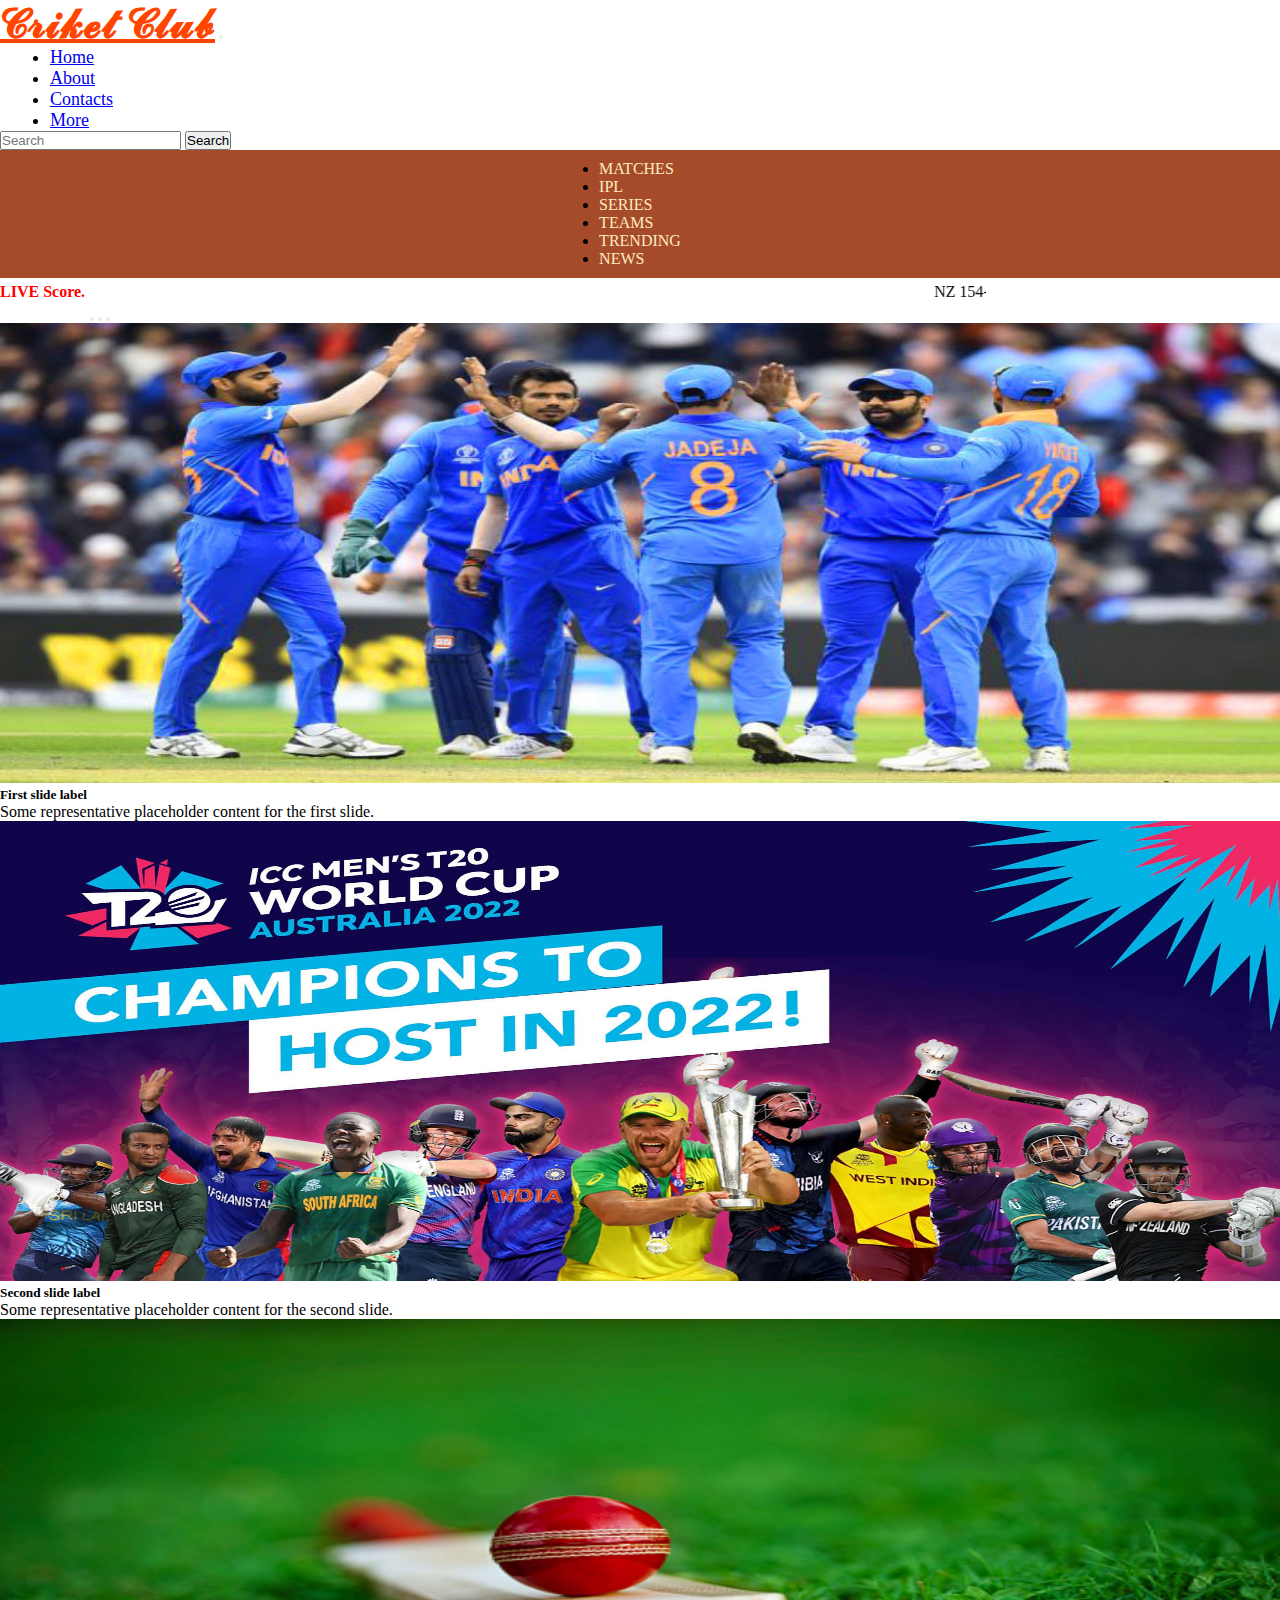
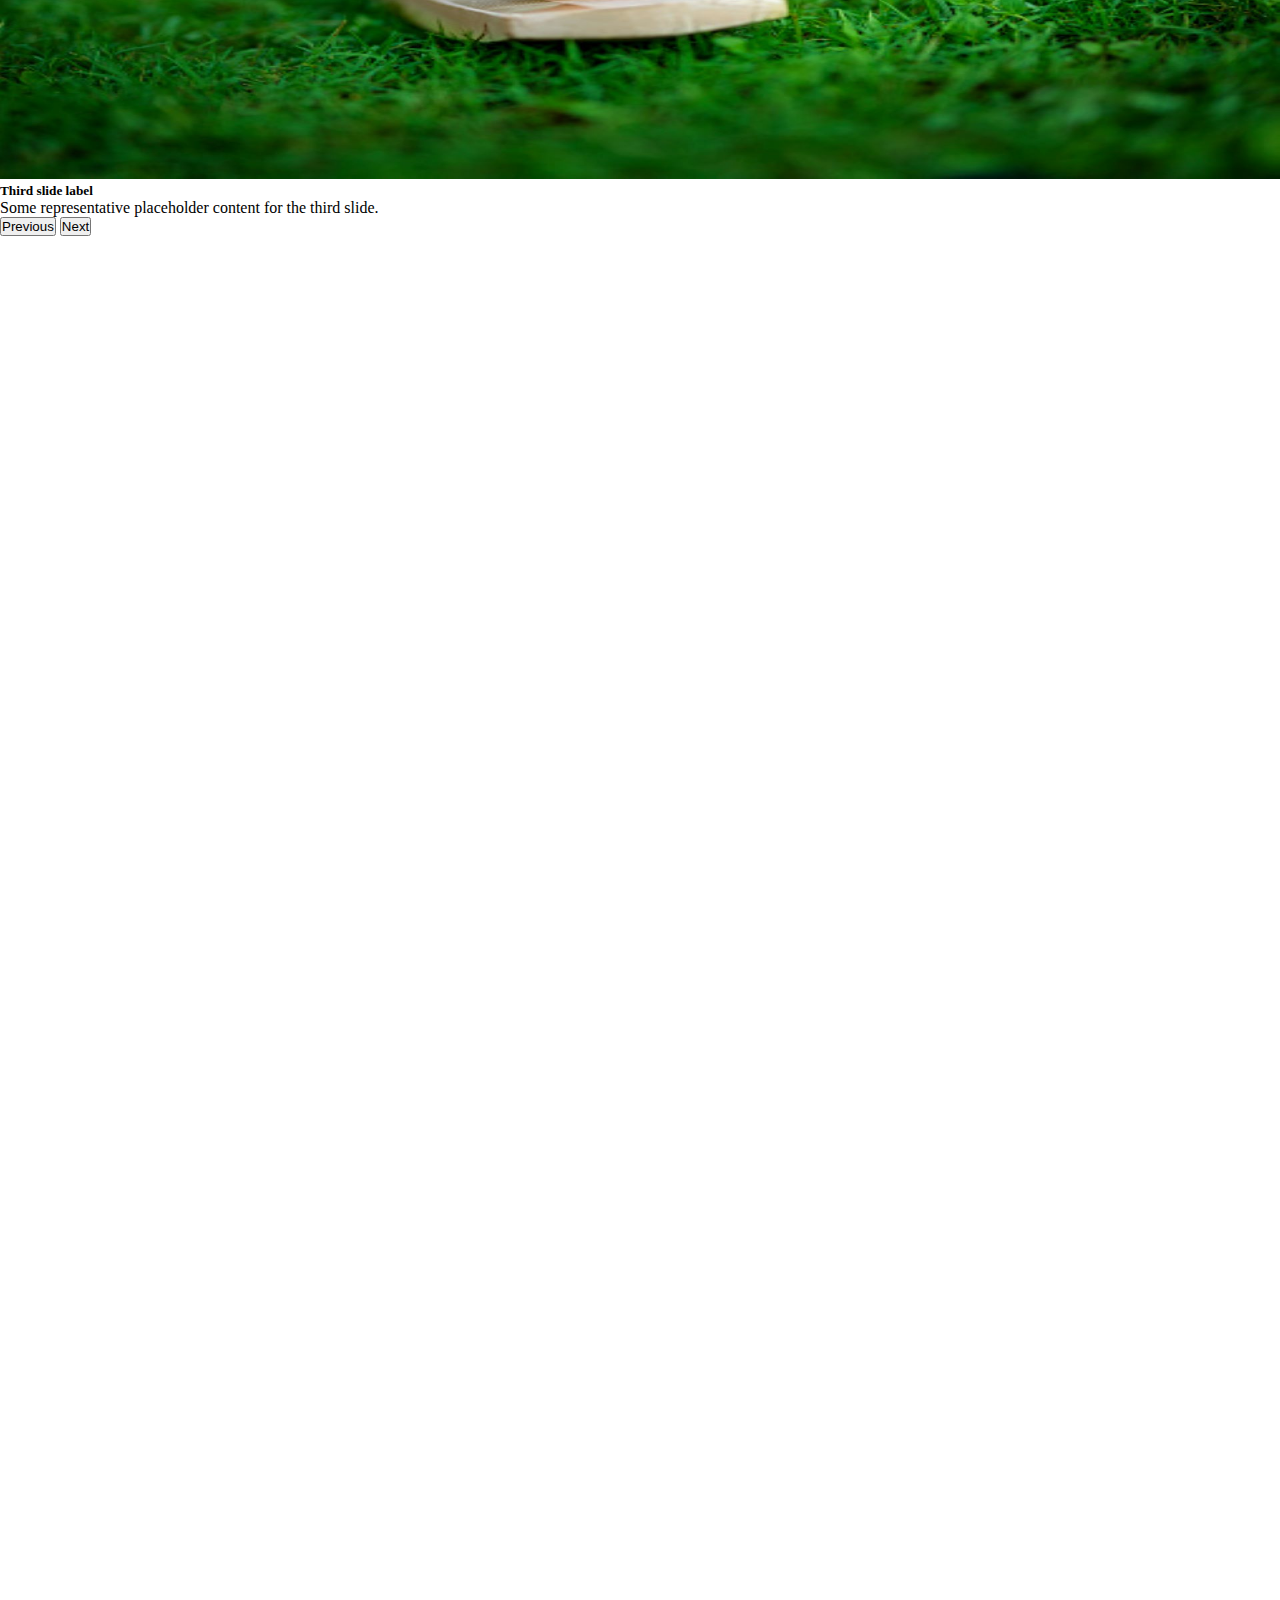
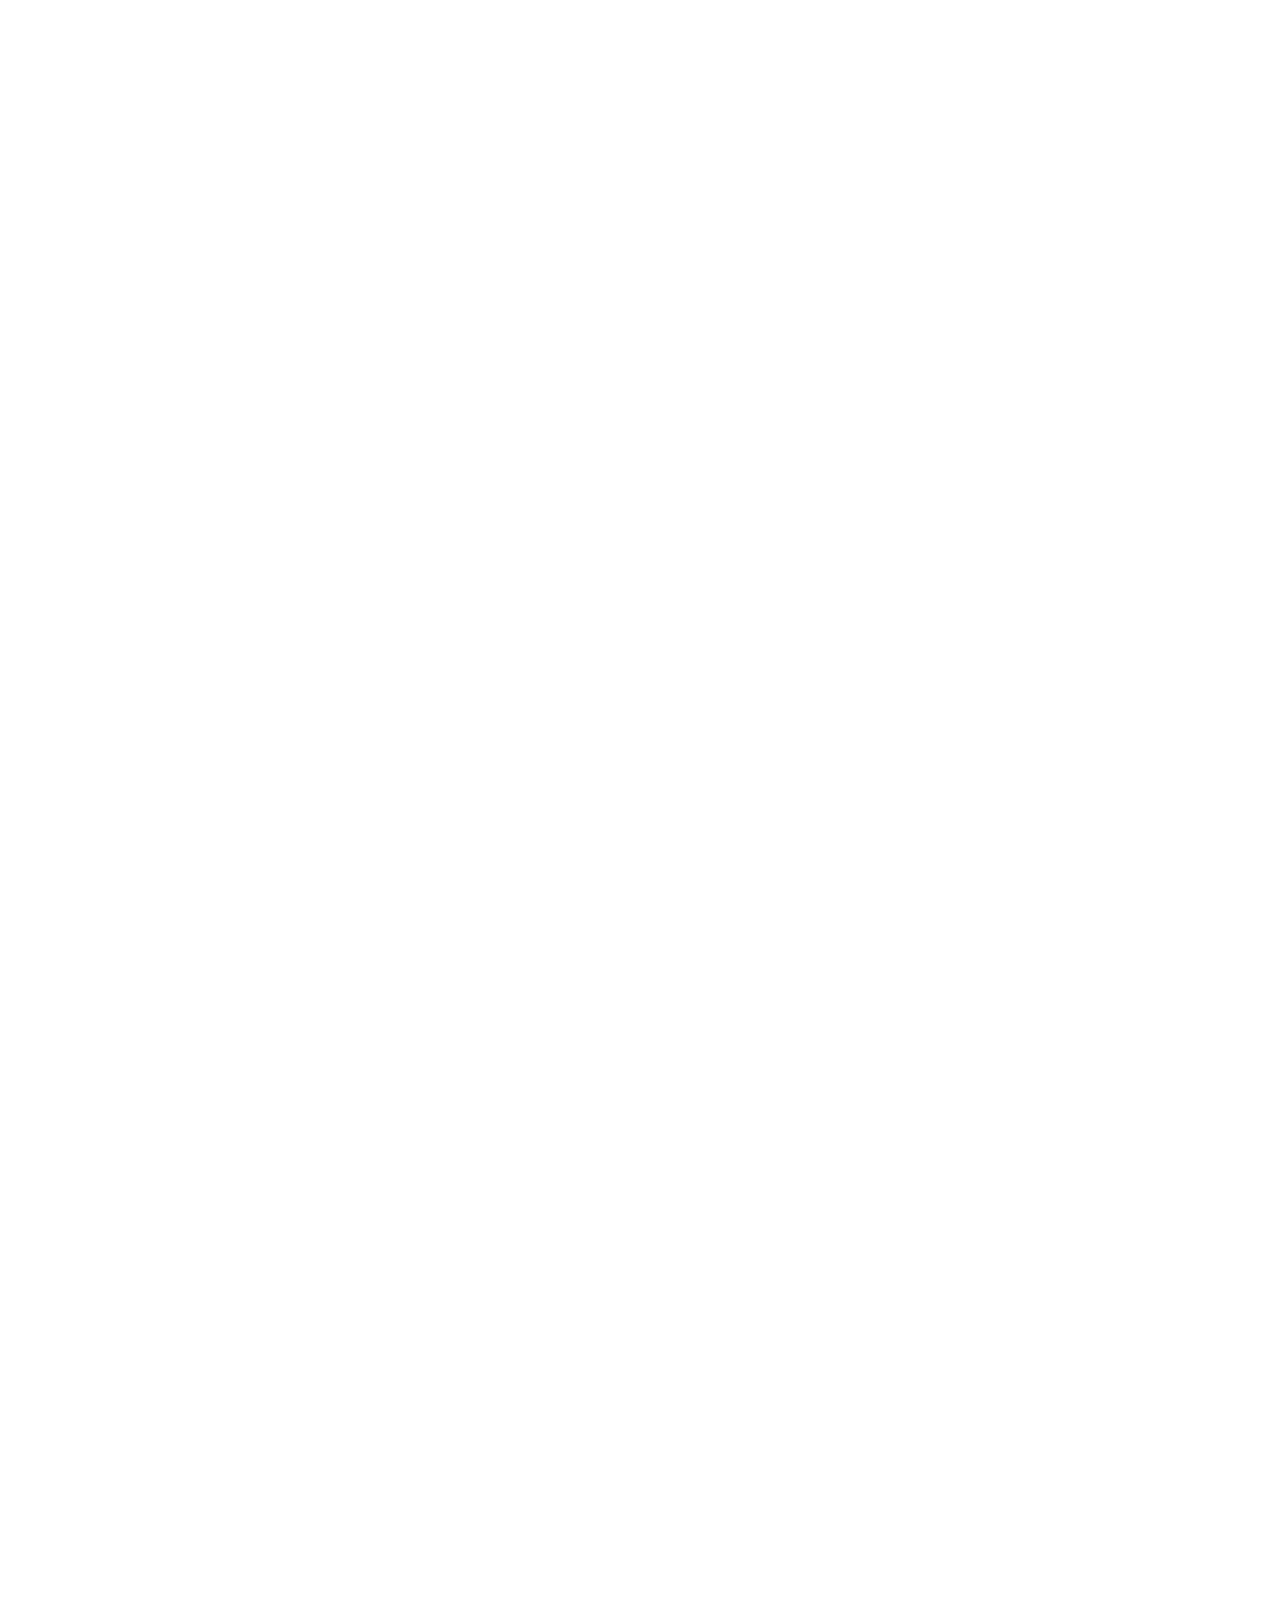
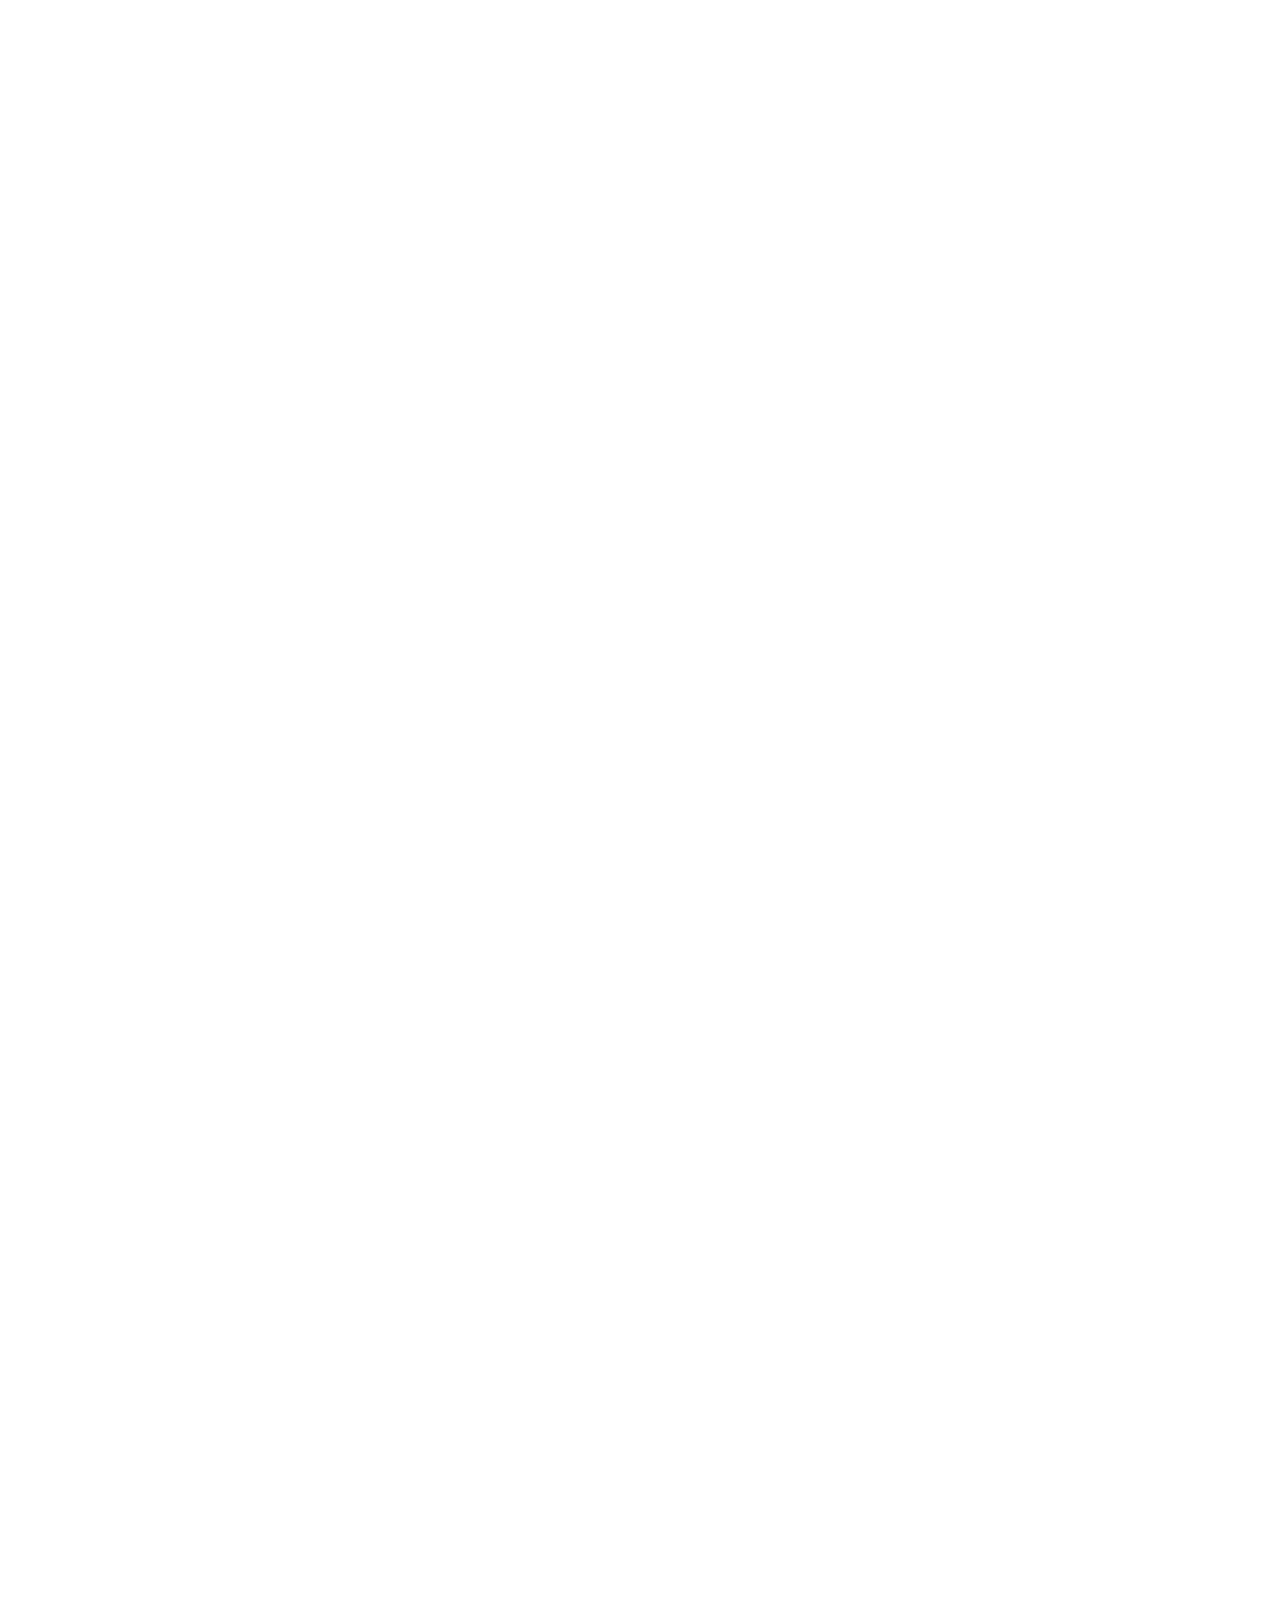
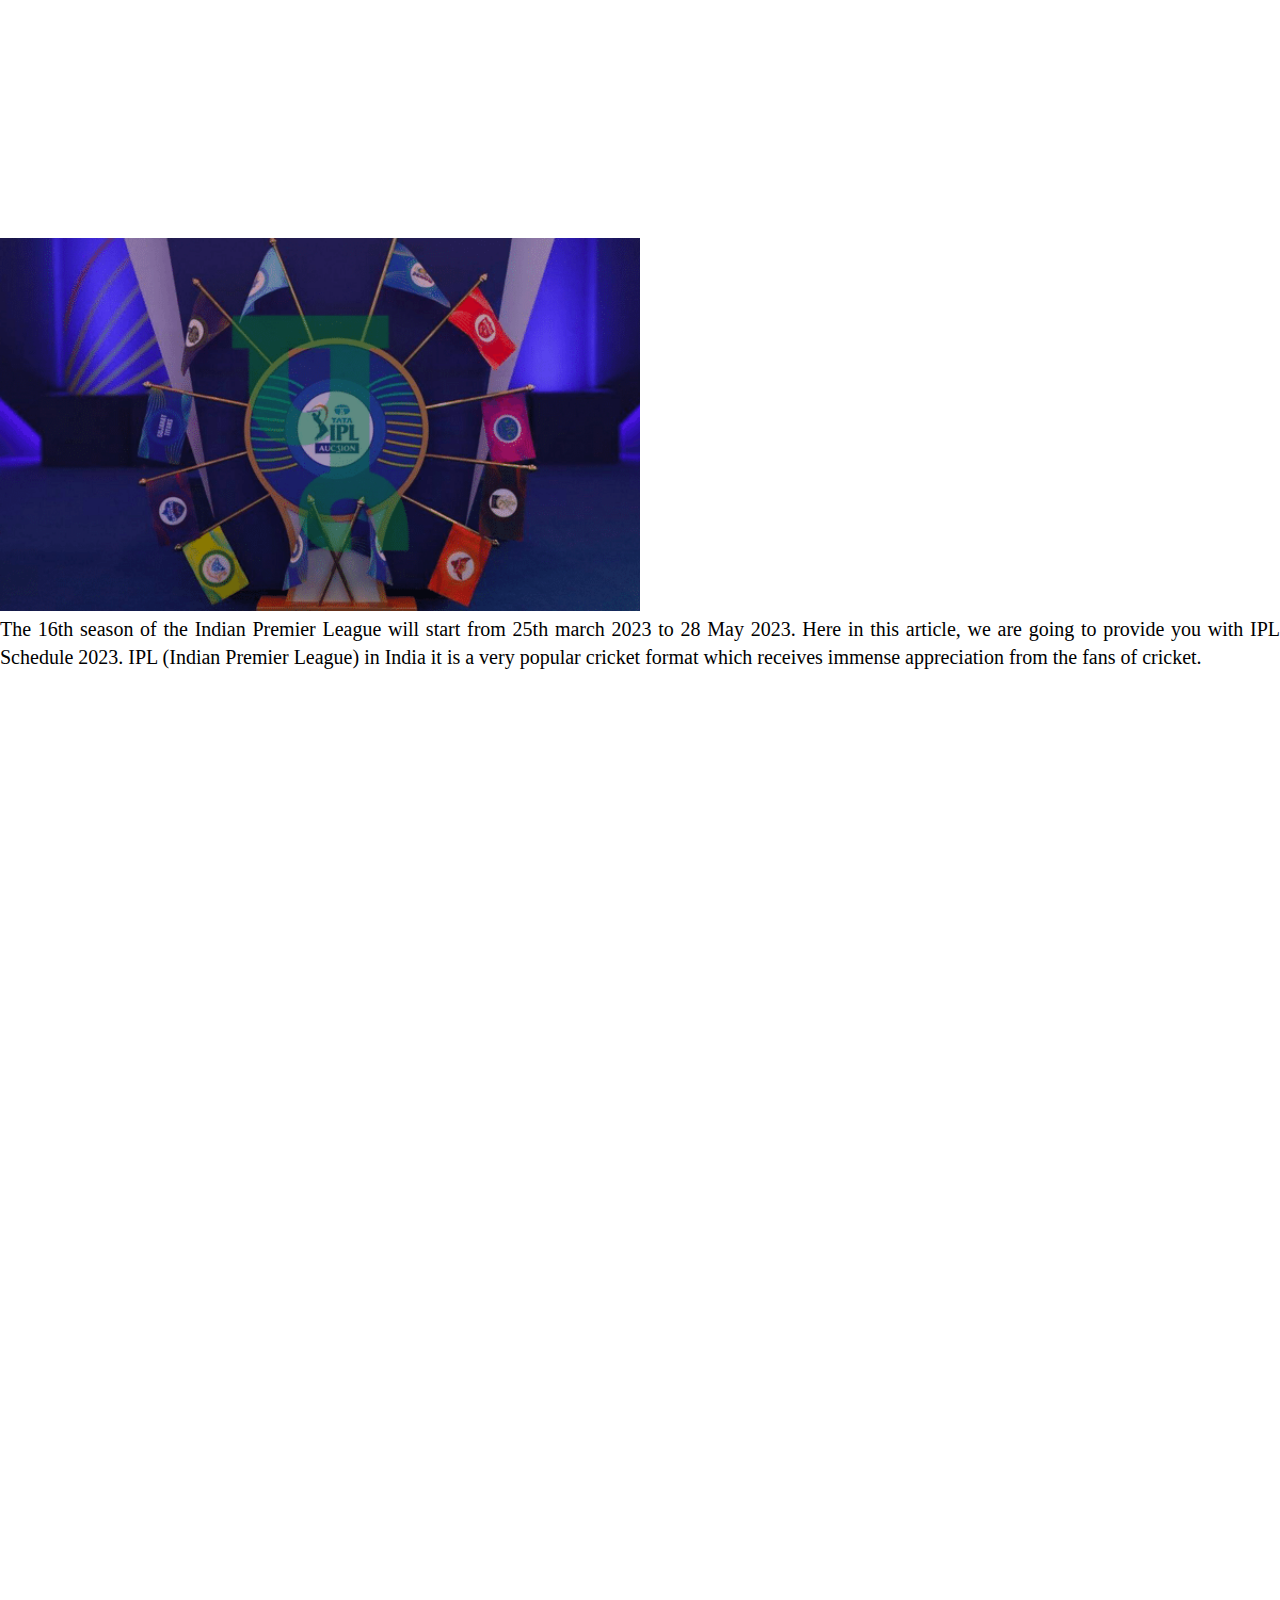
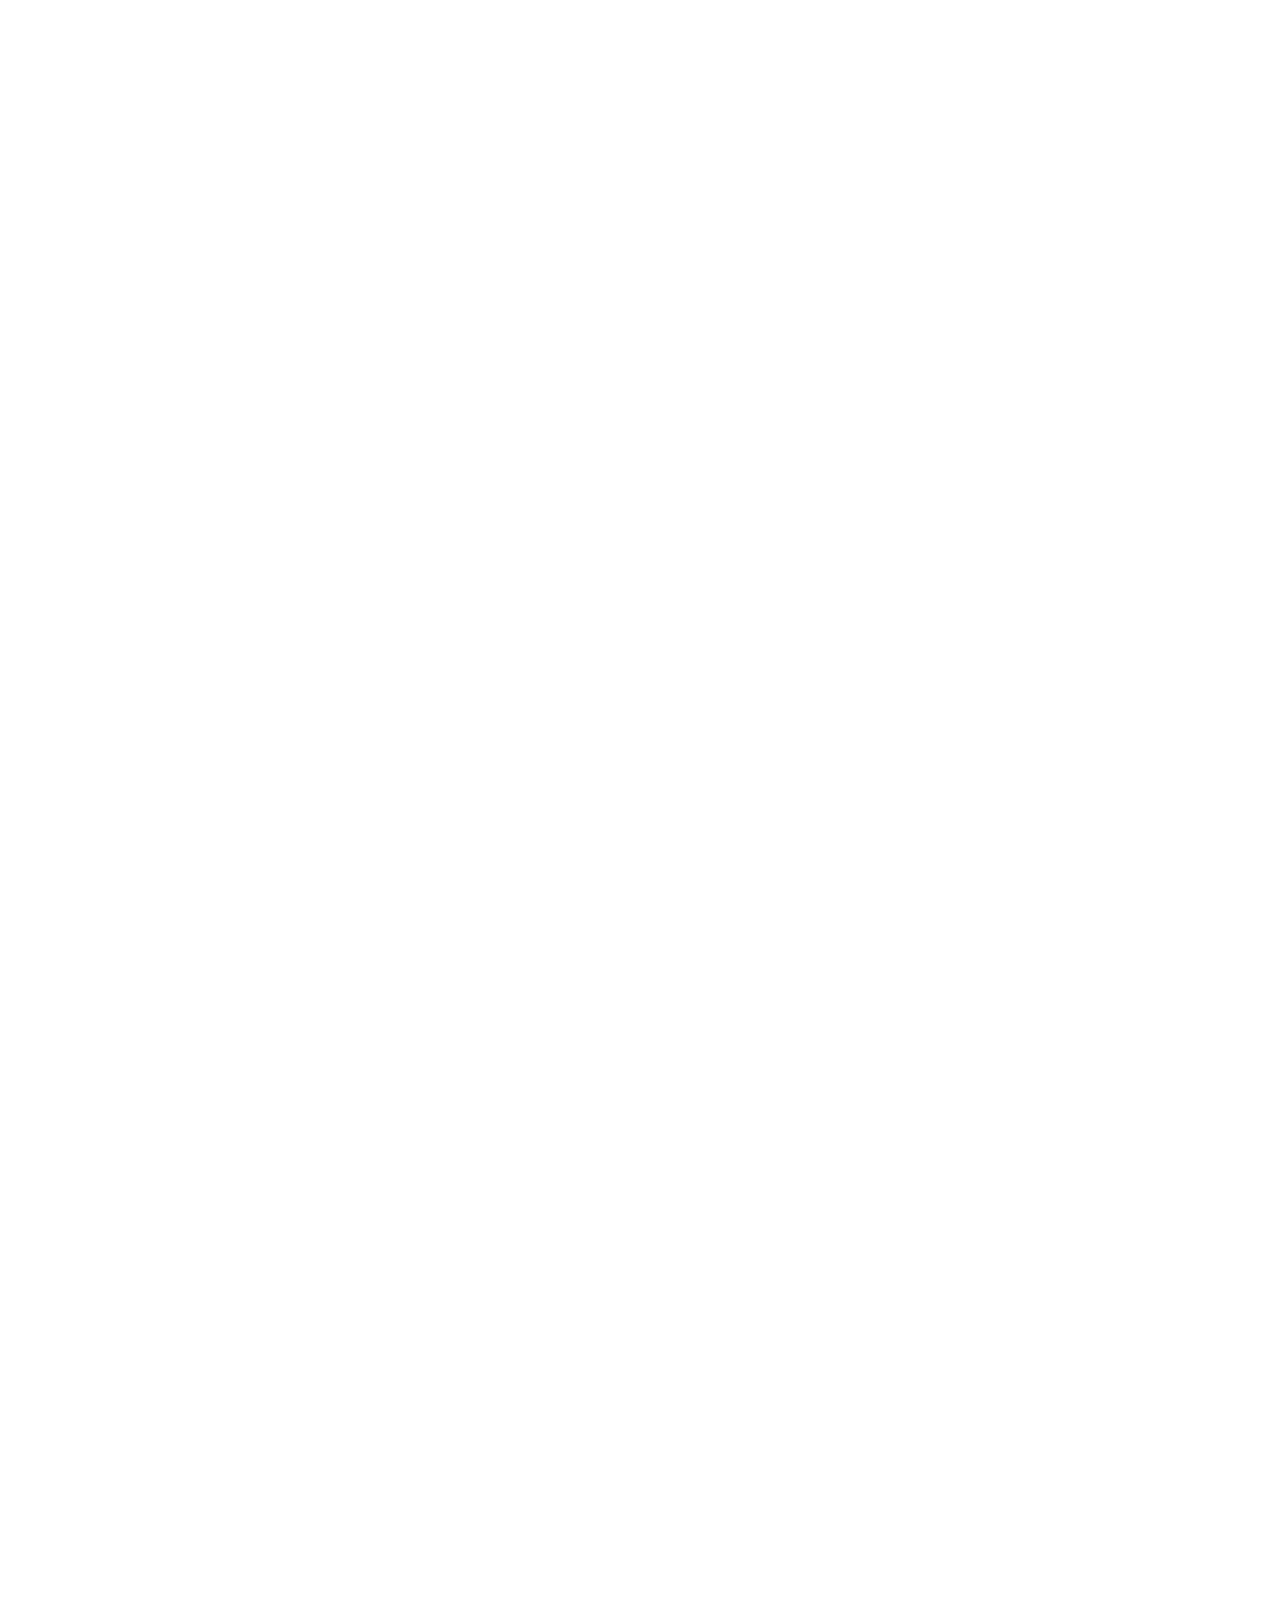
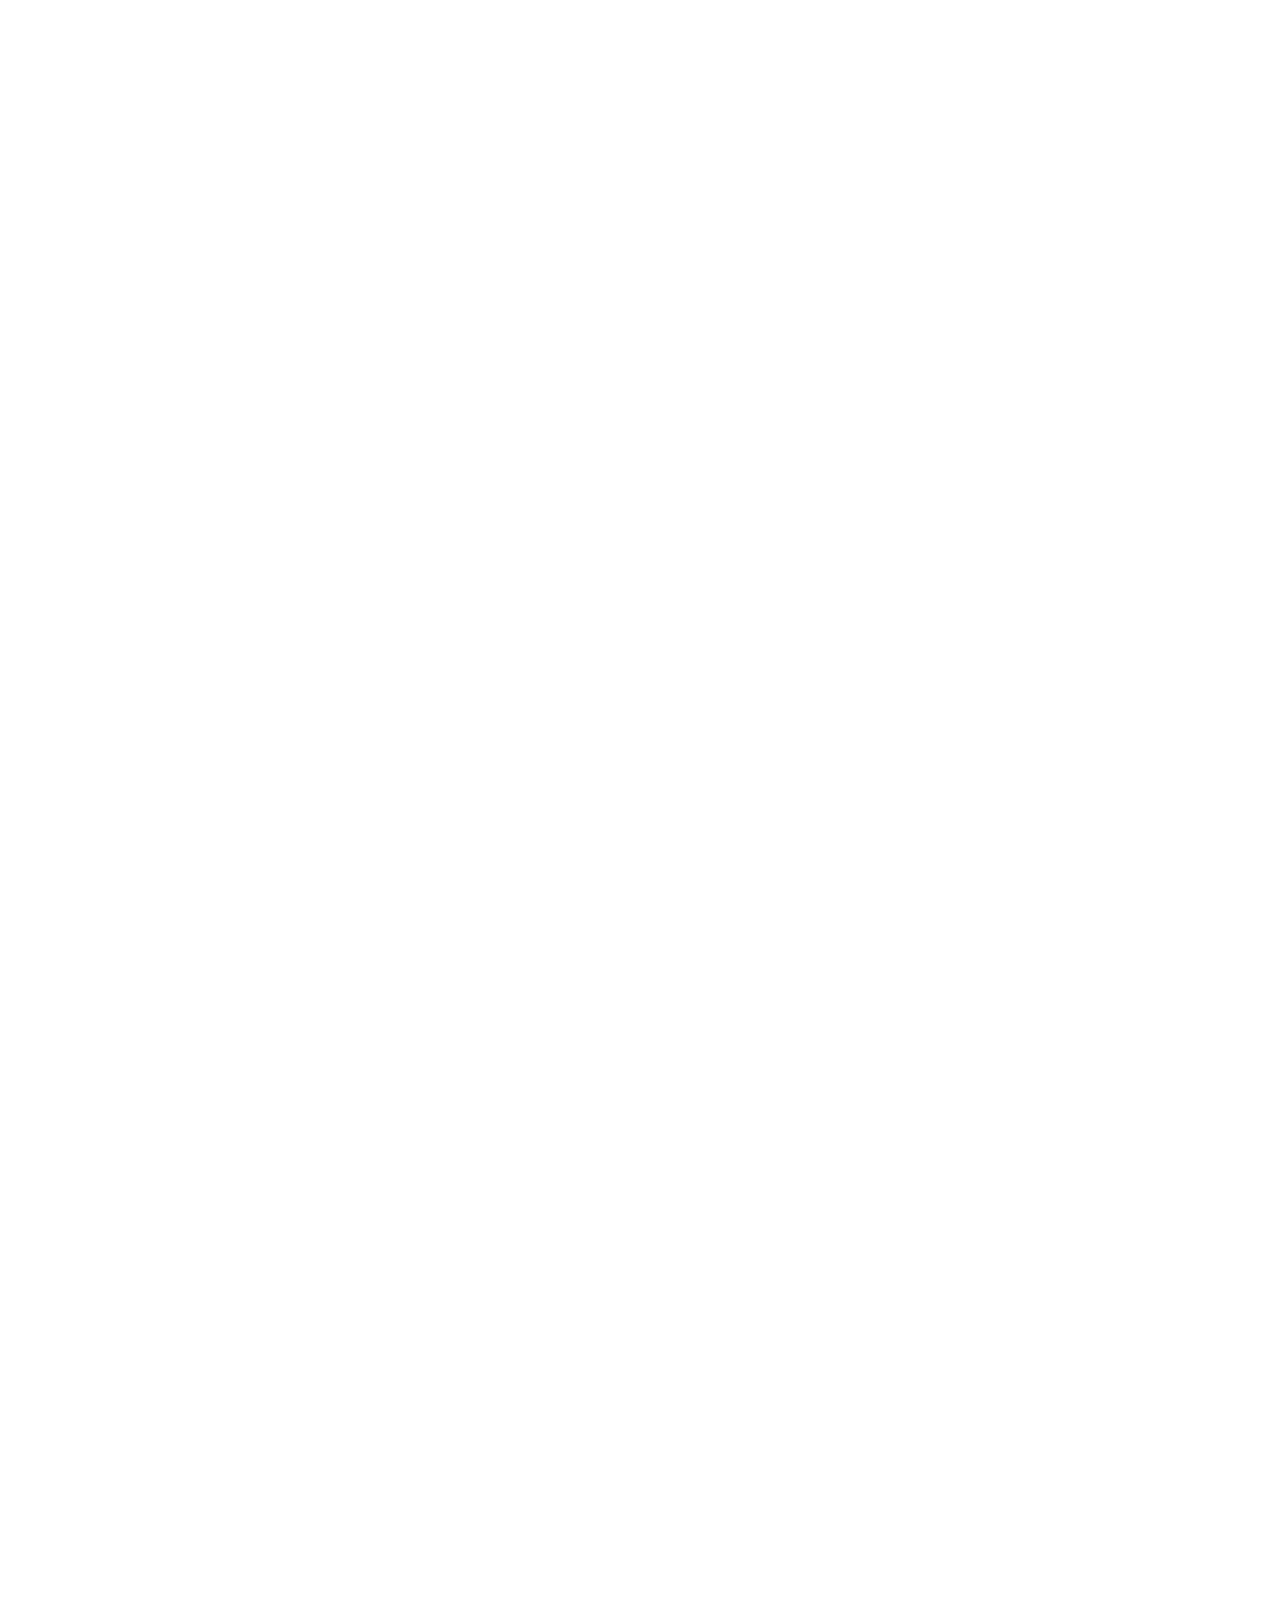
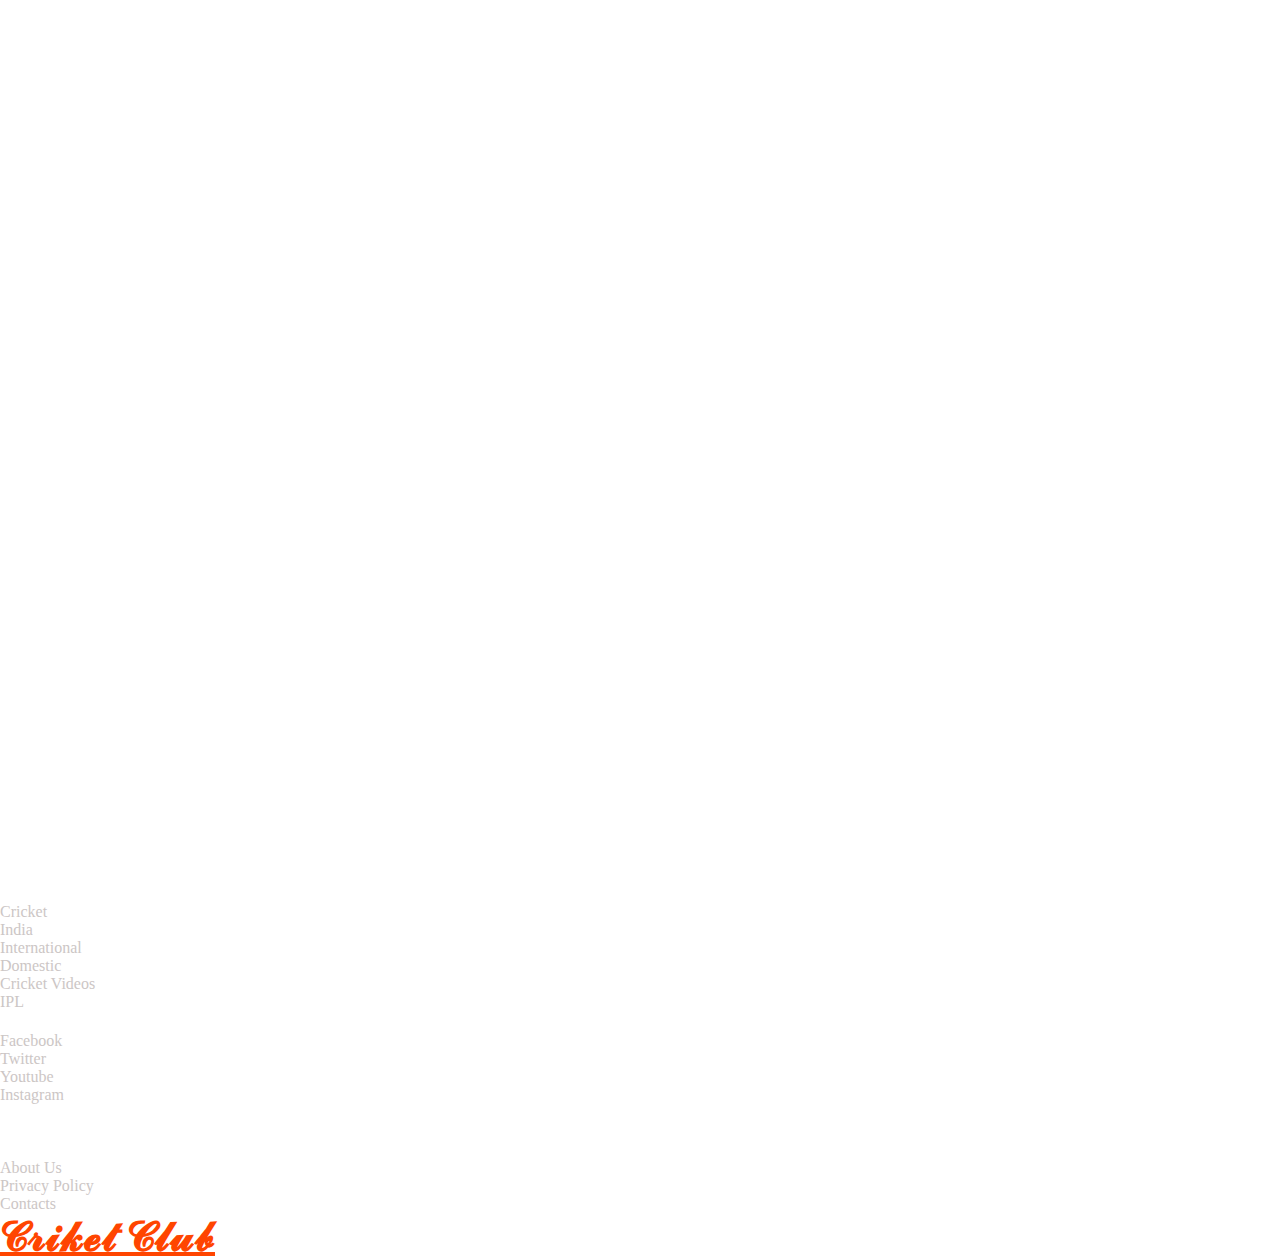
<file: index.html>
<!doctype html>
<html lang="en">
  <head>
    <!-- Required meta tags -->
    <meta charset="utf-8">
    <meta name="viewport" content="width=device-width, initial-scale=1">
    <link rel="stylesheet" href="https://cdnjs.cloudflare.com/ajax/libs/font-awesome/6.2.1/css/all.min.css" integrity="sha512-MV7K8+y+gLIBoVD59lQIYicR65iaqukzvf/nwasF0nqhPay5w/9lJmVM2hMDcnK1OnMGCdVK+iQrJ7lzPJQd1w==" crossorigin="anonymous" referrerpolicy="no-referrer" />
    <!-- Bootstrap CSS -->
    <link href="https://cdn.jsdelivr.net/npm/bootstrap@5.1.3/dist/css/bootstrap.min.css" rel="stylesheet" integrity="sha384-1BmE4kWBq78iYhFldvKuhfTAU6auU8tT94WrHftjDbrCEXSU1oBoqyl2QvZ6jIW3" crossorigin="anonymous">
        <!-- Option 1: Bootstrap Bundle with Popper -->
        <script src="https://cdn.jsdelivr.net/npm/bootstrap@5.1.3/dist/js/bootstrap.bundle.min.js" integrity="sha384-ka7Sk0Gln4gmtz2MlQnikT1wXgYsOg+OMhuP+IlRH9sENBO0LRn5q+8nbTov4+1p" crossorigin="anonymous"></script>
        <script src="https://ajax.googleapis.com/ajax/libs/jquery/3.6.0/jquery.min.js"></script>
        <!-- font link -->
        <link href="https://fonts.googleapis.com/css2?family=Anton&display=swap" rel="stylesheet">
        <!-- font link -->
        <link rel="stylesheet" href="mystyle.css">
         <!-- animate -->
         <link rel="stylesheet" href="https://unpkg.com/aos@next/dist/aos.css" />
    <title>Home</title>
  </head>
  <body>
    <nav class=" navbar navbar-expand-sm navbar-light px-4   " style=" background-color: FFEBC1;">
        <div class="container ">
          <a class="navbar-brand  cri " href="#">𝓒𝓻𝓲𝓴𝓮𝓽 𝓒𝓵𝓾𝓫</a>
          <button class="navbar-toggler" type="button" data-bs-toggle="collapse" data-bs-target="#navbarSupportedContent" aria-controls="navbarSupportedContent" aria-expanded="false" aria-label="Toggle navigation">
            <span class="navbar-toggler-icon"></span>
          </button>
          <div class="collapse navbar-collapse  " id="navbarSupportedContent">
            <ul class="navbar-nav me-auto  mb-1 mb-lg-0  text-center   " style="margin-left:50px; font-size: 18px; ">
              <li class="nav-item " >
                <a class="nav-link text-primary " aria-current="page" href="index.html">Home</a>
              </li>
              <li class="nav-item ">
                <a class="nav-link text-primary" aria-current="page" href="#footer">About</a>
              </li>
              <li class="nav-item">
                <a class="nav-link text-primary " aria-current="page" href="#">Contacts</a>
              </li>
              <li class="nav-item ">
                <a class="nav-link  text-primary" aria-current="page" href="trending.html">More</a>
              </li>
            </ul>
            <form class="d-flex">
              <input class="form-control me-2" type="search" placeholder="Search" aria-label="Search">
              <button class="btn btn-outline-primary" type="submit">Search</button>
            </form>
          </div>
        </div>
      </nav>
      <!--nav-2  -->
      <div class="container-fluid   sticky-top "style="background:#A64B2A;  ">
        <div class=" mynav" >
        <ul class="nav">
          <li class="nav-item ">
            <a class="nav-link " aria-current="page" href="Matches.html">MATCHES</a>
          </li>
          <li class="nav-item">
            <a class="nav-link" aria-current="page" href="iplpage.html">IPL</a>
          </li>
          <li class="nav-item">
            <a class="nav-link" href="Series.html">SERIES</a>
          </li>
          <li class="nav-item">
            <a class="nav-link " href="Teams.html">TEAMS</a>
          </li>
          
          <li class="nav-item">
            <a class="nav-link " href="trending.html">TRENDING</a>
          </li>
          <li class="nav-item">
            <a class="nav-link " href="#">NEWS</a>
          </li>
          
        </ul>
      </div>
      </div>

      <!-- nav2end -->
      <div class="container">
        <b class="live1">LIVE Score.</b>
        <marquee class="mq" style="width:70%; padding-top:5px;">NZ 154-5(20 ov) Vs <b>IND 120-2(13.4 ov)</b> &nbsp; &nbsp; &nbsp; &nbsp; &nbsp; &nbsp; &nbsp; AUS 145/9(20 ov) Vs<b> WI 110/7(13.4 ov)</b>
        </marquee>
      </div>
       <!------ header---- -->
       <div class="container">
            <div id="carouselExampleCaptions" class="carousel slide" data-bs-ride="carousel">
              <div class="carousel-indicators">
                <button type="button" data-bs-target="#carouselExampleCaptions" data-bs-slide-to="0" class="active" aria-current="true" aria-label="Slide 1"></button>
                <button type="button" data-bs-target="#carouselExampleCaptions" data-bs-slide-to="1" aria-label="Slide 2"></button>
                <button type="button" data-bs-target="#carouselExampleCaptions" data-bs-slide-to="2" aria-label="Slide 3"></button>
              </div>
              <div class="carousel-inner">
                <div class="carousel-item active">
                  <img src="image/cri-t-1.jpg" class="d-block w-100"  width="1100" height="460" alt="..." >
                  <div class="carousel-caption d-none d-md-block">
                    <h5>First slide label</h5>
                    <p>Some representative placeholder content for the first slide.</p>
                  </div>
                </div>
                <div class="carousel-item">
                  <img src="image/cri2.jpg" class="d-block w-100" width="1100" height="460" alt="..">
                  <div class="carousel-caption d-none d-md-block">
                    <h5>Second slide label</h5>
                    <p>Some representative placeholder content for the second slide.</p>
                  </div>
                </div>
                <div class="carousel-item">
                  <img src="image/cri-4.jpg" class="d-block w-100" width="1100" height="460" alt="...">
                  <div class="carousel-caption d-none d-md-block">
                    <h5>Third slide label</h5>
                    <p>Some representative placeholder content for the third slide.</p>
                  </div>
                </div>
              </div>
              <button class="carousel-control-prev" type="button" data-bs-target="#carouselExampleCaptions" data-bs-slide="prev">
                <span class="carousel-control-prev-icon" aria-hidden="true"></span>
                <span class="visually-hidden">Previous</span>
              </button>
              <button class="carousel-control-next" type="button" data-bs-target="#carouselExampleCaptions" data-bs-slide="next">
                <span class="carousel-control-next-icon" aria-hidden="true"></span>
                <span class="visually-hidden">Next</span>
              </button>
            </div>
        </div>
        <!--   section-3 -->
        <div class="container">
          <h1 class="text-center my-2 p-2 bg-danger bg-opacity-10 border border-danger top" data-aos="fade-up"
          data-aos-duration="1000">TOP-STORIES</h1>
            <div class="row ro1"  data-aos="fade-up"
            data-aos-duration="3000">
              <div class="col-4 col-sm-4 col-md-4 col-lg-4">
                <img src="image/hardik.jpeg" alt="img" class="rounded float-start">
               
              </div>
              <div class=" col-8 col-sm-8 col-md-8 col-lg-8 idx">
                <p  style=" line-height: 28px; text-align: justify;"><span class="fs-4 ">Live Cricket Score - New Zealand vs India, <br>1st T20I, Wellington

                </span><br>
                  Catch the live updates from the first T20I between the hosts<br> New Zealand and India in Wellington</p>
              </div>
             </div>
        </div>
        <!--   section-3 end -->
        <div class="container">
          <div class="row ro2"  >
            <div class="col-sm-12 col-md-4 col-lg-4" data-aos="fade-up"
            data-aos-duration="3000">
              <img src="image/finch.jpg" alt="img" class="rounded mx-auto d-block ">
              <p ><span class="fs-5">Australia squad for T20 World Cup: Full players list and team news</span><br>
                Australia squad for T20 World Cup: Here's the full list of players and standbys picked for this year's T20 World Cup in Australia.</p>
            </div>
            <div class="col-sm-12 col-md-4 col-lg-4" data-aos="fade-up"
            data-aos-duration="3000"> <img src="image/ind.jpg" alt="img" class="rounded mx-auto d-block">
              <p><span class="fs-5">IND vs SA HIGHLIGHTS, T20 World Cup: South Africa</span><br>
                IND vs SA HIGHLIGHTS, T20 World Cup: South Africa beats India by five wickets; Miller, Markram, Ngidi shine in Perth</p></div>
            <div class="col-sm-12 col-md-4 col-lg-4" data-aos="fade-up"
            data-aos-duration="3000"> <img src="image/cri-3.jpg" alt="img" class="rounded mx-auto d-block">
              <p><span class="fs-5">Live Cricket Score - New Zealand vs India, 1st T20I, Wellington</span><br>
                Catch the live updates from the first T20I between the hosts New Zealand and India in Wellington</p></div>
          </div>
        
        </div>
<!-- ------------------------------------------- -->
<div class="container ">
      <div class="row row-cols-2 row-cols-md-3 row-cols-lg-4 g-4" >
        <div class="col">
          <div class="card"  data-aos="zoom-out-up">
            <img src="image/surya.webp" class="card-img-top" alt="...">
            <div class="card-body">
              <h5 class="card-title">Suryakumar's blazing
                century</h5>
              <p class="card-text">India canter to win after Suryakumar's blazing
                century
                New Zealand's chase never got going as they fell 65 short, with Hooda bagging 4 for 10</p>
            </div>
          </div>
        </div>
        <div class="col">
          <div class="card"  data-aos="zoom-out-up">
            <img src="image/virat.jpg" class="card-img-top" alt="...">
            <div class="card-body">
              <h5 class="card-title">Virat Kohli on top with most runs</h5>
              <p class="card-text">While India's Virat Kohli was the leading run-scorer in the tournament, Sri Lanka's Wanindu Hasaranga took the most number of wickets. </p>
            </div>
          </div>
          
        </div>
        <div class="col">
          <div class="card"  data-aos="zoom-out-up">
            <img src="image/Buttler-Stokes.jpeg" class="card-img-top" alt="...">
            <div class="card-body">
              <h5 class="card-title"> England's strategy of separating captaincy</h5>
              <p class="card-text">Sunil Gavaskar: Why England's strategy of separating captaincy responsibilities as per format may not suit India
                A delicate situation may arise if a
              </p>
            </div>
          </div>
        </div>
        <div class="col">
          <div class="card"  data-aos="zoom-out-up">
            <img src="image/srilanka.webp" class="card-img-top" alt="...">
            <div class="card-body">
              <h5 class="card-title"> T10 league in June 2023</h5>
              <p class="card-text">SLC also announced that six men's teams and four women's teams will take part, with each to be named after a Sri Lankan city - similar to those in the Lanka Premier League.</p>
            </div>
          </div>
        </div>
      </div>
</div>
<!-- -----section-3 -->
<div class="container" id="csk">
  <div class="row"> <h1 class="text-center my-3 p-2 bg-danger bg-opacity-10 border border-danger  ipl-23" data-aos="fade-up"
    data-aos-duration="1000">IPL Schedule 2023</h1>
    <div class="col-12 col-lg-6">
     
      <div class="ipl"><img src="image/ipl2.png" alt="img2" class="rounded mx-auto d-block" ></div>
      <p style="font-size: 20px; line-height: 28px; text-align: justify;">The 16th season of the Indian Premier League will start from 25th march 2023 to 28 May 2023. Here in this article, we are going to provide you with IPL Schedule 2023. IPL (Indian Premier League) in India it is a very popular cricket format which receives immense appreciation from the fans of cricket. </p>
      <div class="main" data-aos="fade-up"
      data-aos-duration="1000">
        <div class="thecard">
          <div class="front">
            <img src="image/312036.webp" alt="img">
          </div>
          <div class="back">
            <h2 class="text-center pt-4">Indian Premier League</h2>
            <button type="button" class="btn btn-outline-warning ms-5 mt-3">ViewMore</button>
          </div>
        </div>
      
      
        <div class="thecard">
          <div class="front"><img src="image/iplcup.jpeg" alt="img1"></div>
          <div class="back"> <h2 class="text-center pt-4">Indian Premier League</h2>
            <button type="button" class="btn btn-outline-warning ms-5 my-3">ViewMore</button></div>
        </div>
      </div>
      </div>


    <div class="col-6  col-lg-3">
      <div class="right" data-aos="fade-left">
      <img src="image/csk.png" alt="csk"class="">
      <p>Chennai Super<br> Kings</p>
    </div>
    <div class="right" data-aos="fade-left">
      <img src="image/DC.png" alt="csk"class="">
      <p>Delhi Capitals</p>
    </div>
    <div class="right" data-aos="fade-left">
      <img src="image/GT.png" alt="csk"class="">
      <p>Gujarat Titans</p>
    </div>
    <div class="right" data-aos="fade-left">
      <img src="image/KKR.png" alt="csk"class="">
      <p>Kolkata Knight<br> Riders</p>
    </div>
    <div class="right" data-aos="fade-left">
      <img src="image/LSG.png" alt="csk"class="">
      <p>Lucknow<br> Super<br> Giants</p>
    </div>
  </div>
    <div class="col-6 col-lg-3">
    <div class="right" data-aos="fade-right">
      <img src="image/MI.png" alt="csk"class="">
      <p>Mumbai <br>Indians</p>
    </div>
    <div class="right" data-aos="fade-right">
      <img src="image/PBKS.png" alt="csk"class="">
      <p>Punjab Kings</p>
    </div>
    <div class="right" data-aos="fade-right">
      <img src="image/RCB.png" alt="csk"class="">
      <p>Royal<br> Challengerss<br> Bangalore</p>
    </div>
    <div class="right" data-aos="fade-right">
      <img src="image/RR.png" alt="csk"class="">
      <p>Rajasthan<br> Royals</p>
    </div>
    <div class="right" data-aos="fade-right">
      <img src="image/SRH.png" alt="csk"class="">
      <p>Sunrisers <br>Hyderabad</p>
    </div>
    </div>
  </div>
</div>

<!-- -----section-3end -->
<!-- footer start -->
<footer class="container-fluid bg-dark" id="footer">
  <div class="container pt-3">
    <div class="row text-center  ">
    <div class="col-sm-12 col-lg-4  ">
      <span class=" ft-01" data-aos="fade-up">-SECTIONS-</span><br>
      <div class="ft-list">
        <span><a>Cricket</a></span><br>
        <span><a>India</a></span><br>
        <span><a>International</a></span><br>
        <span><a>Domestic</a></span><br>
        <span><a>Cricket Videos</a></span><br>
        <span><a>IPL</a></span>
      </div>
    </div>
    <div class=" col-sm-12 col-lg-4">
      <span class=" ft-01 " data-aos="fade-up">-FOLLOW US ON-</span><br>
      <div class="ft-list">
            <span><a>Facebook</a></span><br>
              <span><a>Twitter</a></span><br>
              <span><a>Youtube</a></span><br>
              <span><a>Instagram</a></span><br>
              </div>
              <span><i class="fa-brands fa-facebook"></i><i class="fa-brands fa-square-twitter"></i><i class="fa-brands fa-youtube"></i><i class="fa-brands fa-instagram"></i></span>
    </div>
    <div class=" col-sm-12 col-lg-4">
        <span class="ft-01" data-aos="fade-up">-THE SITE-</span><br>
          <div class="ft-list">
            <span><a>About Us</a></span><br>
            <span><a>Privacy Policy</a></span><br>
            <span><a>Contacts</a></span><br>
          </div>
    <span><a class="navbar-brand  cri " href="#">𝓒𝓻𝓲𝓴𝓮𝓽 𝓒𝓵𝓾𝓫</a></span>
     
        
    </div>
  </div>
  </div>


</footer>


<script src="https://unpkg.com/aos@next/dist/aos.js"></script>
<script>
  AOS.init();
</script>




















































  
    
    
  </body>
</html>
</file>
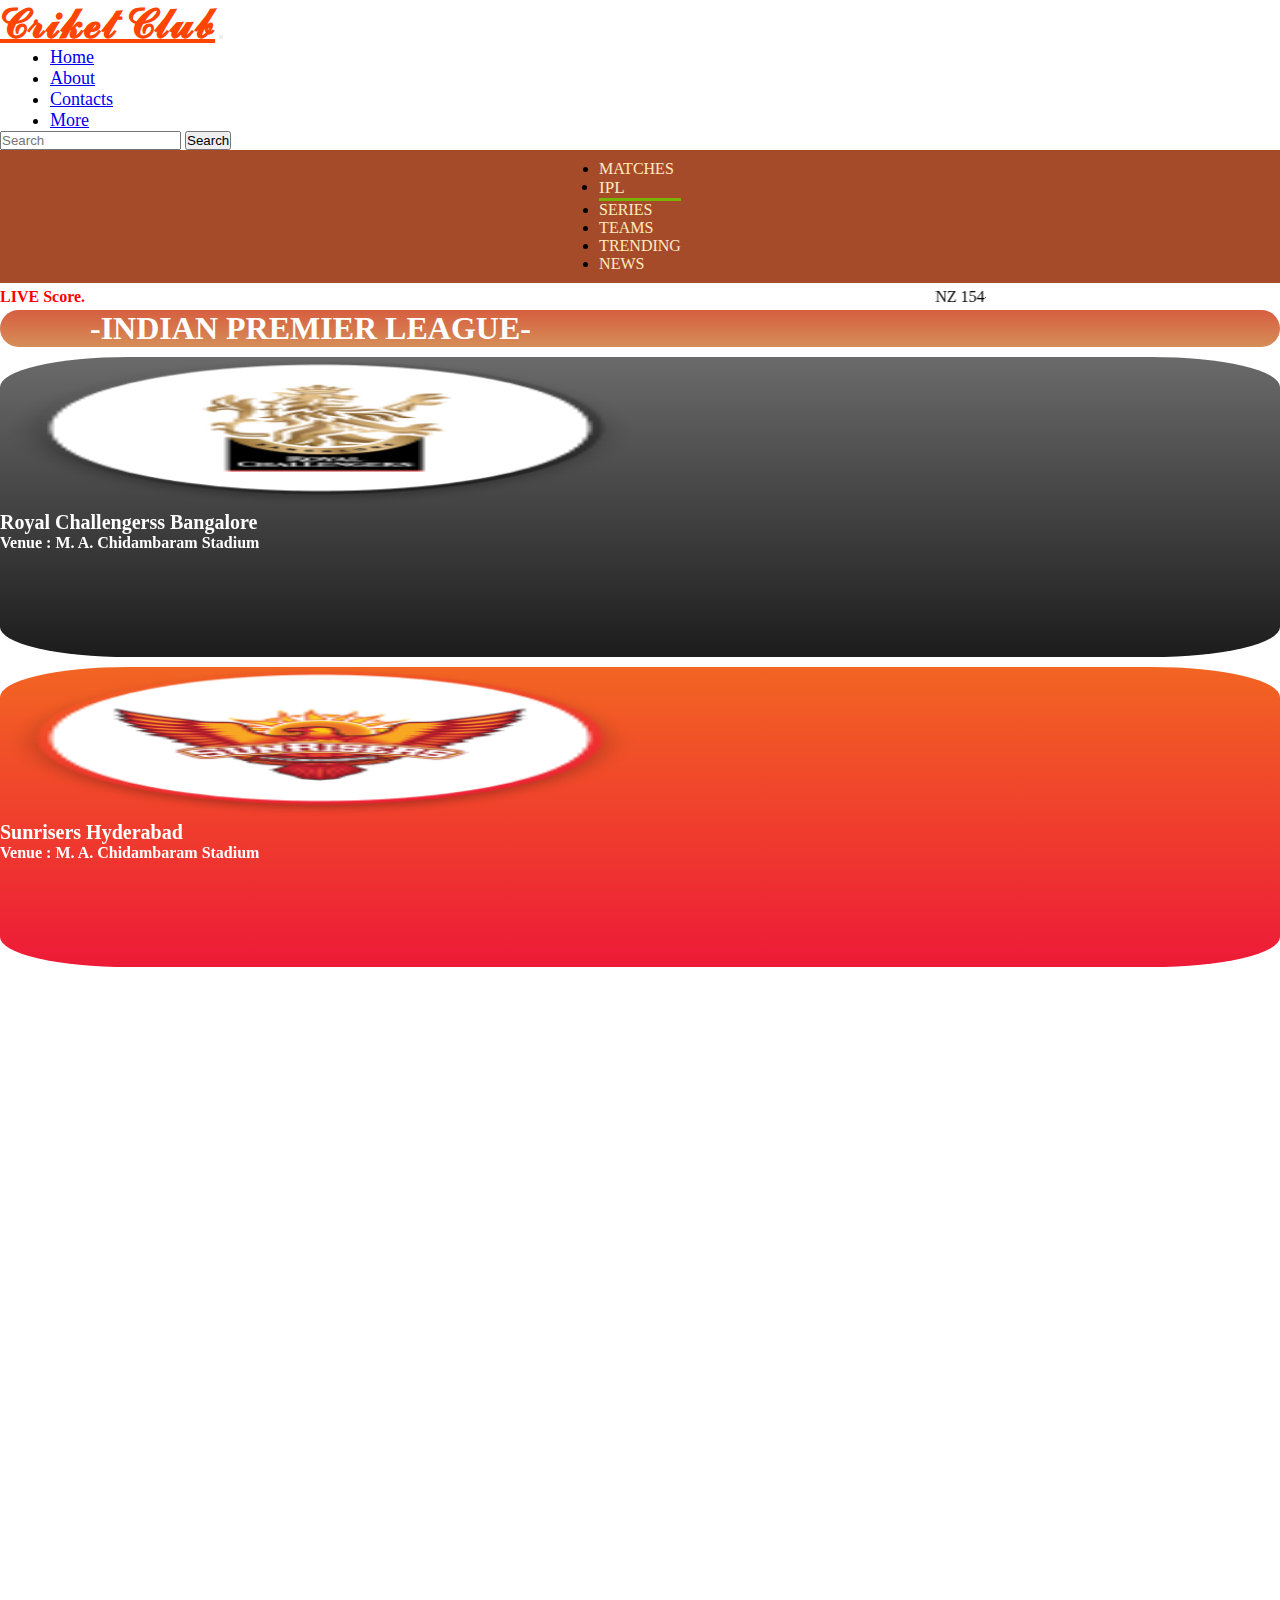
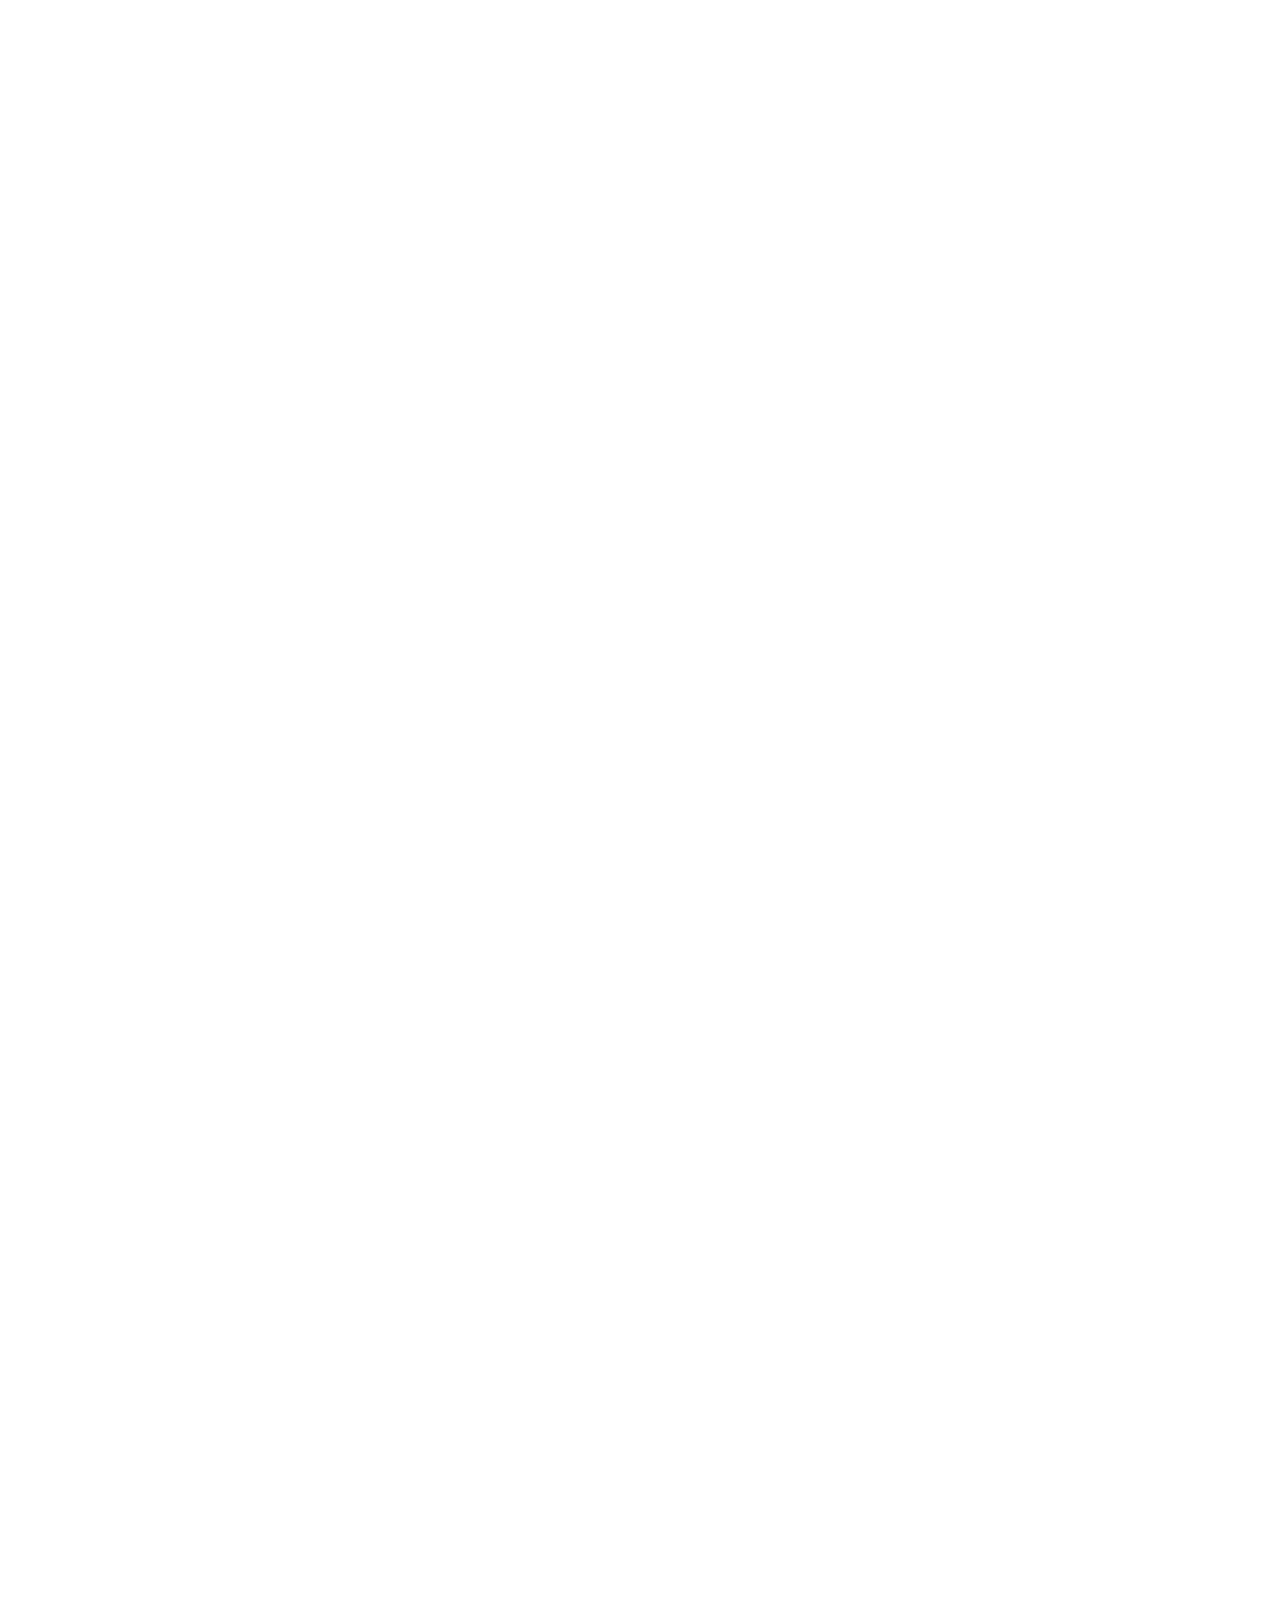
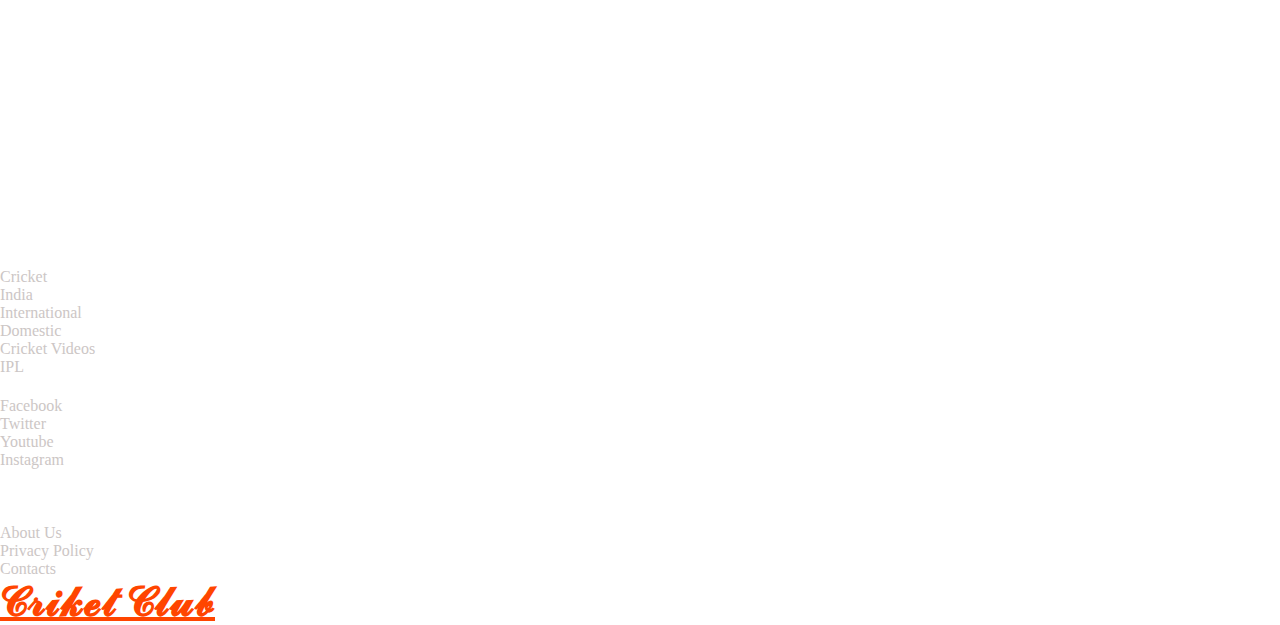
<file: iplpage.html>
<!doctype html>
<html lang="en">
  <head>
    <!-- Required meta tags -->
    <meta charset="utf-8">
    <meta name="viewport" content="width=device-width, initial-scale=1">
    <link rel="stylesheet" href="https://cdnjs.cloudflare.com/ajax/libs/font-awesome/6.2.1/css/all.min.css" integrity="sha512-MV7K8+y+gLIBoVD59lQIYicR65iaqukzvf/nwasF0nqhPay5w/9lJmVM2hMDcnK1OnMGCdVK+iQrJ7lzPJQd1w==" crossorigin="anonymous" referrerpolicy="no-referrer" />
    <!-- Bootstrap CSS -->
    <link href="https://cdn.jsdelivr.net/npm/bootstrap@5.1.3/dist/css/bootstrap.min.css" rel="stylesheet" integrity="sha384-1BmE4kWBq78iYhFldvKuhfTAU6auU8tT94WrHftjDbrCEXSU1oBoqyl2QvZ6jIW3" crossorigin="anonymous">
        <!-- Option 1: Bootstrap Bundle with Popper -->
        <script src="https://cdn.jsdelivr.net/npm/bootstrap@5.1.3/dist/js/bootstrap.bundle.min.js" integrity="sha384-ka7Sk0Gln4gmtz2MlQnikT1wXgYsOg+OMhuP+IlRH9sENBO0LRn5q+8nbTov4+1p" crossorigin="anonymous"></script>
        <script src="https://ajax.googleapis.com/ajax/libs/jquery/3.6.0/jquery.min.js"></script>
        <!-- font link -->
        <link href="https://fonts.googleapis.com/css2?family=Anton&display=swap" rel="stylesheet">
        <!-- font link -->
        <link rel="stylesheet" href="mystyle.css">
         <!-- animate -->
         <link rel="stylesheet" href="https://unpkg.com/aos@next/dist/aos.css" />
    <title>IPL</title>
  </head>
  <body>
    <nav class=" navbar navbar-expand-sm navbar-light px-4   " style=" background-color: FFEBC1;">
        <div class="container ">
          <a class="navbar-brand  cri " href="#">𝓒𝓻𝓲𝓴𝓮𝓽 𝓒𝓵𝓾𝓫</a>
          <button class="navbar-toggler" type="button" data-bs-toggle="collapse" data-bs-target="#navbarSupportedContent" aria-controls="navbarSupportedContent" aria-expanded="false" aria-label="Toggle navigation">
            <span class="navbar-toggler-icon"></span>
          </button>
          <div class="collapse navbar-collapse  " id="navbarSupportedContent">
            <ul class="navbar-nav me-auto  mb-1 mb-lg-0  text-center   " style="margin-left:50px; font-size: 18px; ">
              <li class="nav-item " >
                <a class="nav-link text-primary " aria-current="page" href="index.html">Home</a>
              </li>
              <li class="nav-item ">
                <a class="nav-link text-primary" aria-current="page" href="#footer">About</a>
              </li>
              <li class="nav-item">
                <a class="nav-link text-primary " aria-current="page" href="#">Contacts</a>
              </li>
              <li class="nav-item ">
                <a class="nav-link  text-primary" aria-current="page" href="trending.html">More</a>
              </li>
            </ul>
            <form class="d-flex">
              <input class="form-control me-2" type="search" placeholder="Search" aria-label="Search">
              <button class="btn btn-outline-primary" type="submit">Search</button>
            </form>
          </div>
        </div>
      </nav>
      <!--nav-2  -->
      <div class="container-fluid   sticky-top "style="background:#A64B2A;  ">
        <div class=" mynav" >
        <ul class="nav">
          <li class="nav-item ">
            <a class="nav-link " href="Matches.html">MATCHES</a>
          </li>
          <li class="nav-item active " style="border-bottom: 3px solid #77b300; font-size: 17px;">
            <a class="nav-link" href="iplpage.html">IPL</a>
          </li>
          <li class="nav-item">
            <a class="nav-link" href="Series.html">SERIES</a>
          </li>
          <li class="nav-item">
            <a class="nav-link " href="Teams.html">TEAMS</a>
          </li>
          
          <li class="nav-item">
            <a class="nav-link " href="trending.html">TRENDING</a>
          </li>
          <li class="nav-item">
            <a class="nav-link ">NEWS</a>
          </li>
          
        </ul>
      </div>
      </div>

      <!-- nav2end -->
      <div class="container">
        <b class="live1">LIVE Score.</b>
        <marquee class="mq"style="width:70%; padding-top:5px;">NZ 154-5(20) Vs <b>IND 120-2(13.4)</b>&nbsp; &nbsp; &nbsp; &nbsp; &nbsp; &nbsp; &nbsp; AUS 145/9(20 ov) Vs<b> WI 110/7(13.4 ov)</b>
        </marquee>
      </div>
<!-- ----------------------- -->
<div class="container">
    <h1 class="text-center my-3 p-2 border border-danger" style="background: linear-gradient(180deg, #d65e40 0%, #d68e58 100%); border-radius: 25px; color:white;">-INDIAN PREMIER LEAGUE-</h1>
    <div class="row"> 
       
        <div class="col-6 col-sm-6 col-md-6 col-lg-3 ipl text-center">
           <div class="ipl-1"  data-aos="fade-up"
           data-aos-anchor-placement="top-bottom"style="background: linear-gradient(180deg, #6A6A6A 0%, #1C1C1C 100%);">
            <img src="image/RCB.png" alt="">
            <p>Royal Challengerss Bangalore</p>
            <sapn>Venue : M. A. Chidambaram Stadium</sapn>
        </div>
        </div>
        <div class="col-6 col-sm-6 col-md-6 col-lg-3 text-center ipl">
           <div class="ipl-2" data-aos="fade-up"
           data-aos-anchor-placement="top-bottom" style="background: linear-gradient(180deg, #F26522 0%, #ED1A37 100%);">
            <img src="image/SRH.png" alt="">
            <p>Sunrisers Hyderabad</p>
            <sapn>Venue : M. A. Chidambaram Stadium</sapn>
        </div>
        </div>
        <div class="col-6 col-sm-6 col-md-6 col-lg-3  text-center ipl">
            <div class="ipl-3" data-aos="fade-up"
            data-aos-anchor-placement="top-bottom"style="background: linear-gradient(180deg, #EA1A85 0%, #001D48 100%);">
            <img src="image/RR.png" alt="">
            <p>Rajasthan Royals</p>
            <sapn>Venue : M. A. Chidambaram Stadium</sapn>
            </div>
        </div>
        <div class="col-6 col-sm-6 col-md-6 col-lg-3  text-center ipl">
            <div class="ipl-4" data-aos="fade-up"
            data-aos-anchor-placement="top-bottom"style="background: linear-gradient(180deg, #3B215D 0%, #552792 100%);">
            <img src="image/KKR.png" alt="">
            <p>Kolkata Knight Riders</p>
            <sapn>Venue : M. A. Chidambaram Stadium</sapn>
        </div>
        </div>
    </div>
    <!-- 2 ------------------------>
        
    <div class="row">
       
        <div class="col-6 col-sm-6 col-md-6 col-lg-3 ipl text-center">
           <div class="ipl-1" data-aos="fade-up"
           data-aos-anchor-placement="top-bottom"style="background:  linear-gradient(180deg, #FCCA06 0%, #F25C19 100%);
           ">
            <img src="image/csk.png" alt="">
            <p>Chennai Super Kings</p>
            <sapn>Venue : M. A. Chidambaram Stadium</sapn>
        </div>
        </div>
        <div class="col-6 col-sm-6 col-md-6 col-lg-3 text-center ipl">
           <div class="ipl-2"data-aos="fade-up"
           data-aos-anchor-placement="top-bottom" style="background: linear-gradient(180deg, #1C1C1C 0%, #0B4973 100%);">
            <img src="image/GT.png" alt="">
            <p>Gujarat Titans</p>
            <sapn>Venue : M. A. Chidambaram Stadium</sapn>
        </div>
        </div>
        <div class="col-6 col-sm-6 col-md-6 col-lg-3  text-center ipl">
            <div class="ipl-3"data-aos="fade-up"
            data-aos-anchor-placement="top-bottom" style="background: linear-gradient(180deg, #006CB7 0%, #003B7A 100%);">
            <img src="image/MI.png" alt="">
            <p>Mumbai Indians</p>
            Venue : M. A. Chidambaram Stadium
            </div>
        </div>
        <div class="col-6 col-sm-6 col-md-6 col-lg-3  text-center ipl">
            <div class="ipl-4"data-aos="fade-up"
            data-aos-anchor-placement="top-bottom" style="background: linear-gradient(180deg, #A72056 0%, #FFCC00 100%);">
            <img src="image/LSG.png" alt="">
            <p>Lucknow Super Giants</p>
            Venue : M. A. Chidambaram Stadium
        </div>
        </div>
    </div>
    <!-- 3--------------------- -->
    <div class="row justify-content-center mb-2">
        <div class="col-6 col-sm-6 col-md-6 col-lg-3  text-center ipl">
            <div class="ipl-3"data-aos="fade-up"
            data-aos-anchor-placement="top-bottom" style="background:linear-gradient(180deg, #D71920 0%, #84171B 100%);">
            <img src="image/PBKS.png" alt="">
            <p>Punjab Kings</p>
            Venue : M. A. Chidambaram Stadium
            </div>
        </div>
        <div class="col-6 col-sm-6 col-md-6 col-lg-3  text-center ipl">
            <div class="ipl-4" data-aos="fade-up"
            data-aos-anchor-placement="top-bottom"style="background: linear-gradient(180deg, #0078BC 0%, #17479E 100%);">
            <img src="image/DC.png" alt="">
            <p>Delhi Capitals</p>
            Venue : M. A. Chidambaram Stadium
        </div>
    </div>
    </div>
</div>

<!-- -----section-3end -->
<!-- footer start -->
<footer class="container-fluid bg-dark">
    <div class="container pt-3">
      <div class="row text-center  ">
      <div class="col-sm-12 col-lg-4  ">
        <span class=" ft-01" data-aos="fade-up">-SECTIONS-</span><br>
        <div class="ft-list">
          <span><a>Cricket</a></span><br>
          <span><a>India</a></span><br>
          <span><a>International</a></span><br>
          <span><a>Domestic</a></span><br>
          <span><a>Cricket Videos</a></span><br>
          <span><a>IPL</a></span>
        </div>
      </div>
      <div class=" col-sm-12 col-lg-4">
        <span class=" ft-01 " data-aos="fade-up">-FOLLOW US ON-</span><br>
        <div class="ft-list">
              <span><a>Facebook</a></span><br>
                <span><a>Twitter</a></span><br>
                <span><a>Youtube</a></span><br>
                <span><a>Instagram</a></span><br>
                </div>
                <span><i class="fa-brands fa-facebook"></i><i class="fa-brands fa-square-twitter"></i><i class="fa-brands fa-youtube"></i><i class="fa-brands fa-instagram"></i></span>
      </div>
      <div class=" col-sm-12 col-lg-4">
          <span class="ft-01" data-aos="fade-up">-THE SITE-</span><br>
            <div class="ft-list">
              <span><a>About Us</a></span><br>
              <span><a>Privacy Policy</a></span><br>
              <span><a>Contacts</a></span><br>
            </div>
      <span><a class="navbar-brand  cri " href="#">𝓒𝓻𝓲𝓴𝓮𝓽 𝓒𝓵𝓾𝓫</a></span>
       
          
      </div>
    </div>
    </div>
  
  
  </footer>
  
  <script src="https://unpkg.com/aos@next/dist/aos.js"></script>
<script>
  AOS.init();
</script>





  </body>
</html>
</file>
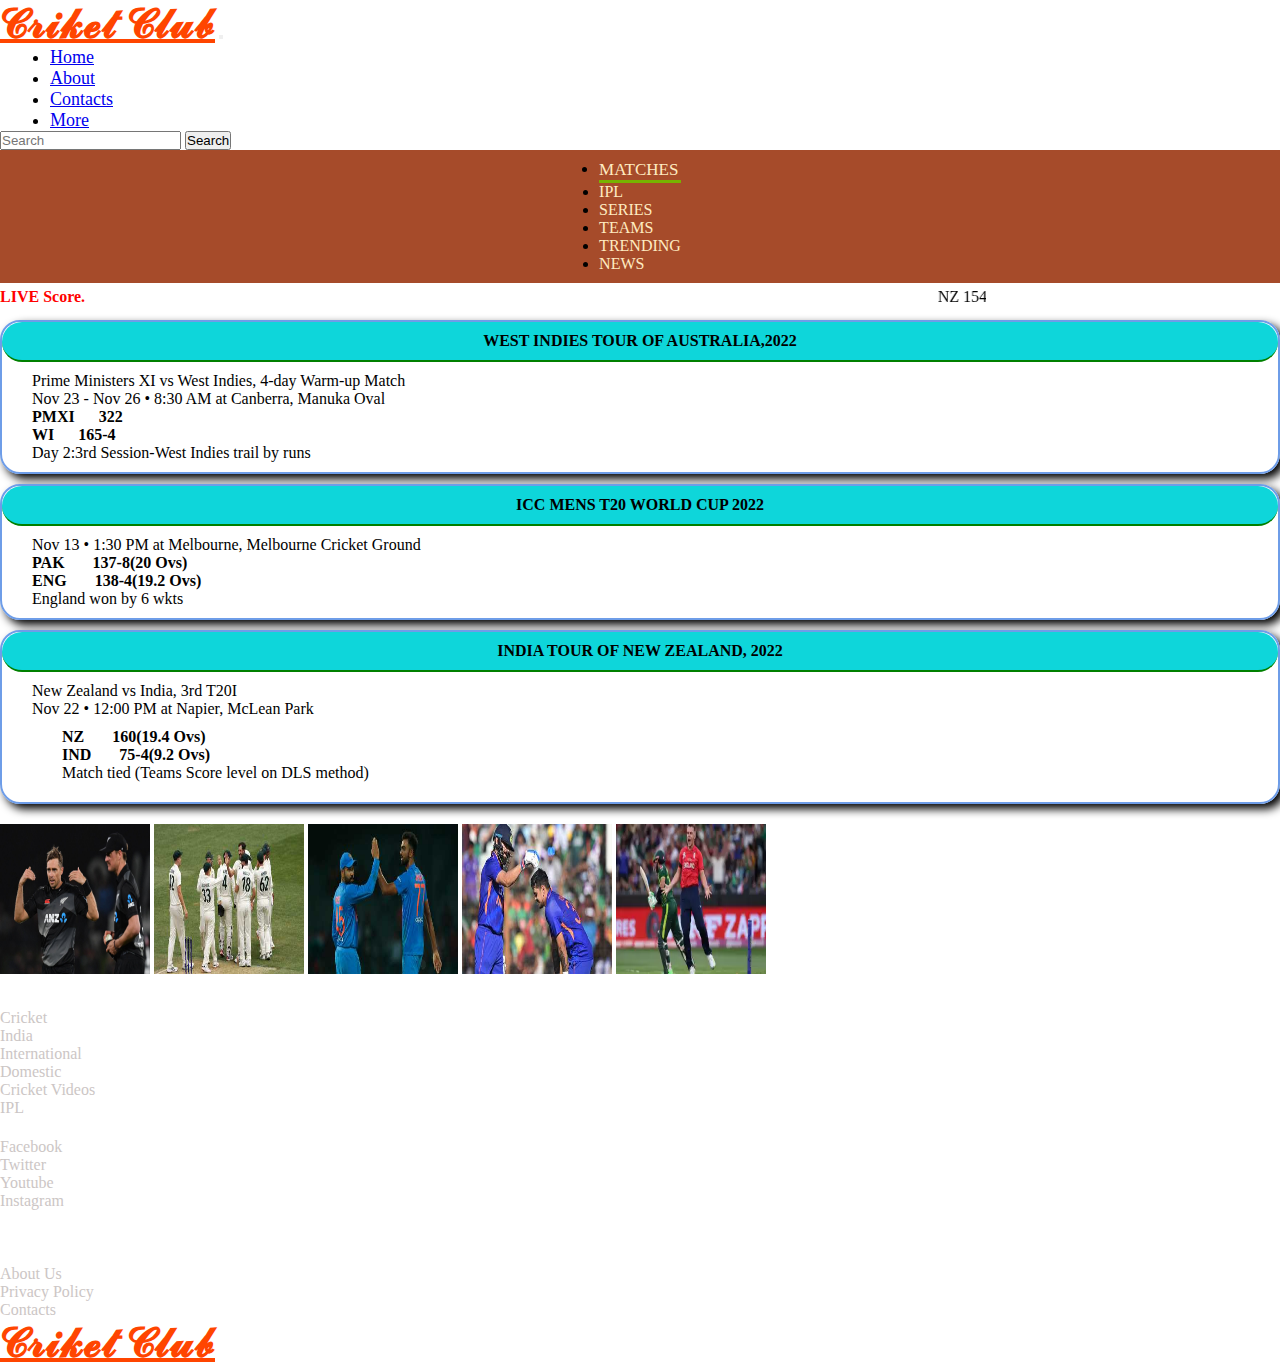
<file: Matches.html>
<!doctype html>
<html lang="en">
  <head>
    <!-- Required meta tags -->
    <meta charset="utf-8">
    <meta name="viewport" content="width=device-width, initial-scale=1">
    <link rel="stylesheet" href="https://cdnjs.cloudflare.com/ajax/libs/font-awesome/6.2.1/css/all.min.css" integrity="sha512-MV7K8+y+gLIBoVD59lQIYicR65iaqukzvf/nwasF0nqhPay5w/9lJmVM2hMDcnK1OnMGCdVK+iQrJ7lzPJQd1w==" crossorigin="anonymous" referrerpolicy="no-referrer" />
    <!-- Bootstrap CSS -->
    <link href="https://cdn.jsdelivr.net/npm/bootstrap@5.1.3/dist/css/bootstrap.min.css" rel="stylesheet" integrity="sha384-1BmE4kWBq78iYhFldvKuhfTAU6auU8tT94WrHftjDbrCEXSU1oBoqyl2QvZ6jIW3" crossorigin="anonymous">
        <!-- Option 1: Bootstrap Bundle with Popper -->
        <script src="https://cdn.jsdelivr.net/npm/bootstrap@5.1.3/dist/js/bootstrap.bundle.min.js" integrity="sha384-ka7Sk0Gln4gmtz2MlQnikT1wXgYsOg+OMhuP+IlRH9sENBO0LRn5q+8nbTov4+1p" crossorigin="anonymous"></script>
        <script src="https://ajax.googleapis.com/ajax/libs/jquery/3.6.0/jquery.min.js"></script>
        <!-- font link -->
        <link href="https://fonts.googleapis.com/css2?family=Anton&display=swap" rel="stylesheet">
        <!-- font link -->
        <link rel="stylesheet" href="mystyle.css">
         <!-- animate -->
         <link rel="stylesheet" href="https://unpkg.com/aos@next/dist/aos.css" />
    <title>matches</title>
  </head>
  <body>
    <nav class=" navbar navbar-expand-sm navbar-light px-4   " style=" background-color: FFEBC1;">
        <div class="container ">
          <a class="navbar-brand  cri " href="#">𝓒𝓻𝓲𝓴𝓮𝓽 𝓒𝓵𝓾𝓫</a>
          <button class="navbar-toggler" type="button" data-bs-toggle="collapse" data-bs-target="#navbarSupportedContent" aria-controls="navbarSupportedContent" aria-expanded="false" aria-label="Toggle navigation">
            <span class="navbar-toggler-icon"></span>
          </button>
          <div class="collapse navbar-collapse  " id="navbarSupportedContent">
            <ul class="navbar-nav me-auto  mb-1 mb-lg-0  text-center   " style="margin-left:50px; font-size: 18px; ">
              <li class="nav-item " >
                <a class="nav-link text-primary " aria-current="page" href="index.html">Home</a>
              </li>
              <li class="nav-item ">
                <a class="nav-link text-primary" aria-current="page" href="#footer">About</a>
              </li>
              <li class="nav-item">
                <a class="nav-link text-primary " aria-current="page" href="#">Contacts</a>
              </li>
              <li class="nav-item ">
                <a class="nav-link  text-primary" aria-current="page" href="trending.html">More</a>
              </li>
            </ul>
            <form class="d-flex">
              <input class="form-control me-2" type="search" placeholder="Search" aria-label="Search">
              <button class="btn btn-outline-primary" type="submit">Search</button>
            </form>
          </div>
        </div>
      </nav>
      <!--nav-2  -->
      <div class="container-fluid   sticky-top "style="background:#A64B2A;  ">
        <div class=" mynav" >
        <ul class="nav">
          <li class="nav-item active " style="border-bottom: 3px solid #77b300; font-size: 17px;">
            <a class="nav-link " href="Matches.html">MATCHES</a>
          </li>
          <li class="nav-item">
            <a class="nav-link" href="iplpage.html">IPL</a>
          </li>
          <li class="nav-item">
            <a class="nav-link" href="Series.html">SERIES</a>
          </li>
          <li class="nav-item">
            <a class="nav-link " href="Teams.html">TEAMS</a>
          </li>
         
          <li class="nav-item">
            <a class="nav-link " href="trending.html">TRENDING</a>
          </li>
          <li class="nav-item">
            <a class="nav-link ">NEWS</a>
          </li>
          
        </ul>
      </div>
      </div>

      <!-- nav2end -->
      <div class="container">
        <b class="live1">LIVE Score.</b>
        <marquee class="mq" style="width:70%; padding-top:5px;">NZ 154-5(20) Vs <b>IND 120-2(13.4)</b>&nbsp; &nbsp; &nbsp; &nbsp; &nbsp; &nbsp; &nbsp; AUS 145/9(20 ov) Vs<b> WI 110/7(13.4 ov)</b>
        </marquee>
      </div>
<!-- ----------------------- -->
<div class="container" style="margin-top:10px;">
    <div class="row">
        <div class="col-8 col-sm-8 col-md-8 col-lg-8 col-xl-8">
          <div class="matche-1">
            <div class="hed"> 
            <h4 style="text-align: center;">WEST INDIES TOUR OF AUSTRALIA,2022</h4>
          </div>
            <div class="score">
            <p>Prime Ministers XI vs West Indies,  4-day Warm-up Match
              <br>Nov 23 - Nov 26  •  8:30 AM at Canberra, Manuka Oval</p>
                <b>PMXI &nbsp; &nbsp; &nbsp;322</b><br>
                <b>WI &nbsp; &nbsp; &nbsp;165-4</b><br>
                <span>Day 2:3rd Session-West Indies trail by runs</span>
              </div>
          </div>
          <div class="matche-1"> 
            <div class="hed"> 
            <h4 style="text-align: center;">ICC MENS T20 WORLD CUP 2022</h4>
            </div>
            <div class="score">
            <p >Nov 13  •  1:30 PM at Melbourne, Melbourne Cricket Ground
              </p>
                <b>PAK &nbsp; &nbsp; &nbsp; 137-8(20 Ovs)</b><br>
                <b>ENG &nbsp; &nbsp; &nbsp; 138-4(19.2 Ovs)</b><br>
                <span>England won by 6 wkts</span>
              </div>
          </div>
          <div class="matche-1"> 
            <div class="hed"> 
            <h4 style="text-align: center;">INDIA TOUR OF NEW ZEALAND, 2022</h4>
            </div>
            <div class="score">
            <p>New Zealand vs India,  3rd T20I <br>
              Nov 22  •  12:00 PM at Napier, McLean Park</p>
              <div class="score">
                <b>NZ &nbsp; &nbsp; &nbsp; 160(19.4 Ovs)</b><br>
                <b>IND &nbsp; &nbsp; &nbsp; 75-4(9.2 Ovs)</b><br>
                <span>Match tied (Teams Score level on DLS method)</span>
              </div>
          </div>
        </div>
        </div>
        <div class="col-4 col-sm-4 col-md-4 col-lg-4 col-xl-4  matchimg" data-aos="fade-left"
        data-aos-anchor="#example-anchor"data-aos-offset="500"data-aos-duration="500">
            <img class="rounded mx-auto d-block" src="image/saudhi.jpeg" alt="">
            <img class="rounded mx-auto d-block" src="image/treding1.jpg" alt="">
            <img class="rounded mx-auto d-block" src="image/ternding3.jpg" alt="">
            <img class="rounded mx-auto d-block" src="image/trending-2.jpg" alt="">
            <img class="rounded mx-auto d-block " src="image/ternding-4.webp" alt="">
        </div>
    </div>
</div>



<!-- -----section-3end -->
<!-- footer start -->
<footer class="container-fluid bg-dark">
  <div class="container pt-3">
    <div class="row text-center  ">
    <div class="col-sm-12 col-lg-4  ">
      <span class=" ft-01" data-aos="fade-up">-SECTIONS-</span><br>
      <div class="ft-list">
        <span><a>Cricket</a></span><br>
        <span><a>India</a></span><br>
        <span><a>International</a></span><br>
        <span><a>Domestic</a></span><br>
        <span><a>Cricket Videos</a></span><br>
        <span><a>IPL</a></span>
      </div>
    </div>
    <div class=" col-sm-12 col-lg-4">
      <span class=" ft-01 " data-aos="fade-up">-FOLLOW US ON-</span><br>
      <div class="ft-list">
            <span><a>Facebook</a></span><br>
              <span><a>Twitter</a></span><br>
              <span><a>Youtube</a></span><br>
              <span><a>Instagram</a></span><br>
              </div>
              <span><i class="fa-brands fa-facebook"></i><i class="fa-brands fa-square-twitter"></i><i class="fa-brands fa-youtube"></i><i class="fa-brands fa-instagram"></i></span>
    </div>
    <div class=" col-sm-12 col-lg-4">
        <span class="ft-01" data-aos="fade-up">-THE SITE-</span><br>
          <div class="ft-list">
            <span><a>About Us</a></span><br>
            <span><a>Privacy Policy</a></span><br>
            <span><a>Contacts</a></span><br>
          </div>
    <span><a class="navbar-brand  cri " href="#">𝓒𝓻𝓲𝓴𝓮𝓽 𝓒𝓵𝓾𝓫</a></span>
     
        
    </div>
  </div>
  </div>


</footer>

<script src="https://unpkg.com/aos@next/dist/aos.js"></script>
<script>
  AOS.init();
</script>




  </body>
</html>
</file>
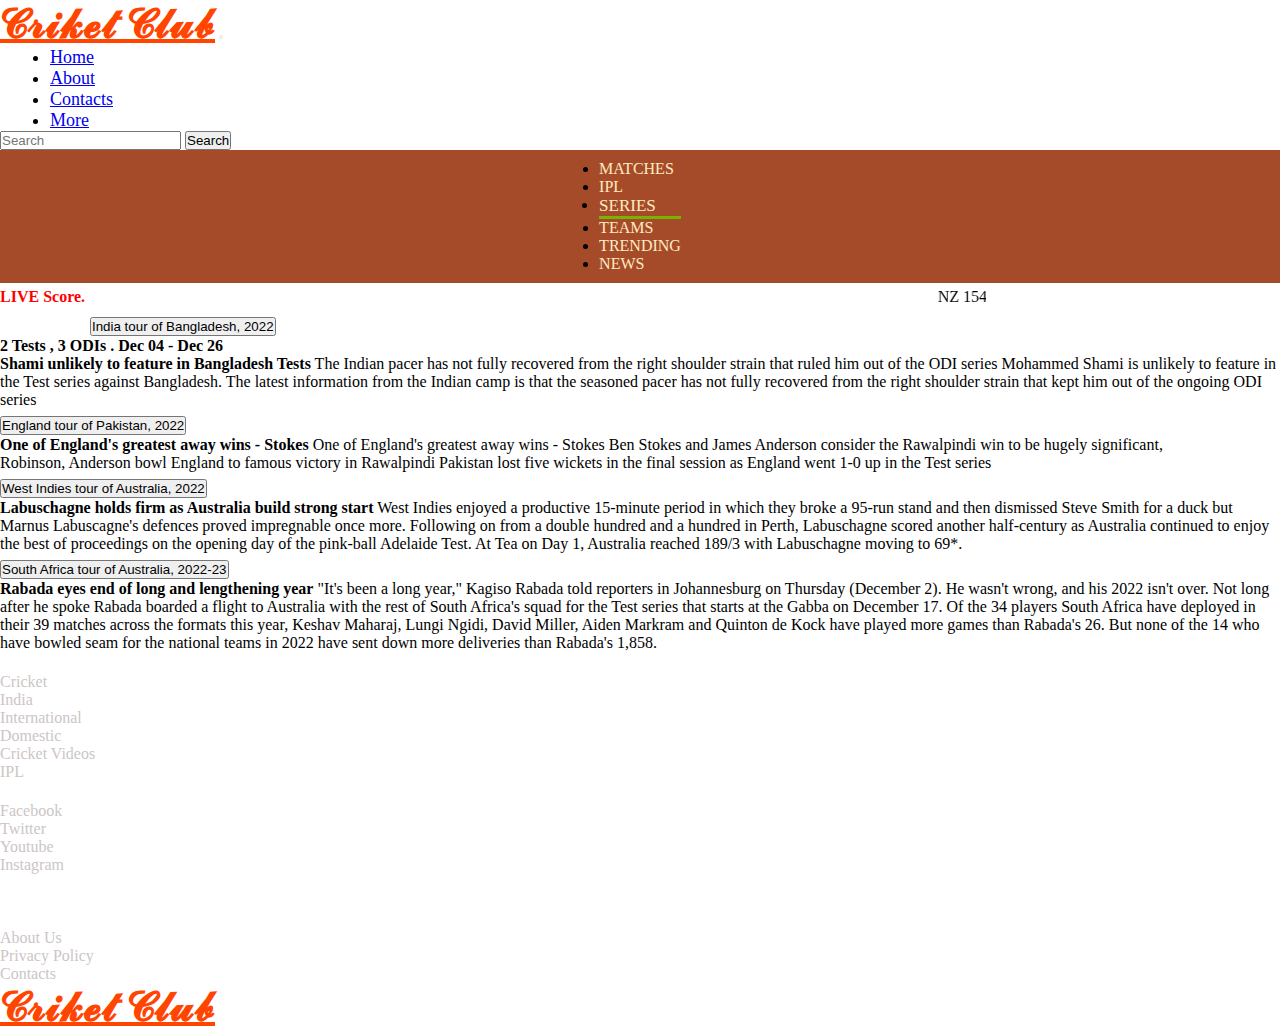
<file: Series.html>
<!doctype html>
<html lang="en">
  <head>
    <!-- Required meta tags -->
    <meta charset="utf-8">
    <meta name="viewport" content="width=device-width, initial-scale=1">
    <link rel="stylesheet" href="https://cdnjs.cloudflare.com/ajax/libs/font-awesome/6.2.1/css/all.min.css" integrity="sha512-MV7K8+y+gLIBoVD59lQIYicR65iaqukzvf/nwasF0nqhPay5w/9lJmVM2hMDcnK1OnMGCdVK+iQrJ7lzPJQd1w==" crossorigin="anonymous" referrerpolicy="no-referrer" />
    <!-- Bootstrap CSS -->
    <link href="https://cdn.jsdelivr.net/npm/bootstrap@5.1.3/dist/css/bootstrap.min.css" rel="stylesheet" integrity="sha384-1BmE4kWBq78iYhFldvKuhfTAU6auU8tT94WrHftjDbrCEXSU1oBoqyl2QvZ6jIW3" crossorigin="anonymous">
        <!-- Option 1: Bootstrap Bundle with Popper -->
        <script src="https://cdn.jsdelivr.net/npm/bootstrap@5.1.3/dist/js/bootstrap.bundle.min.js" integrity="sha384-ka7Sk0Gln4gmtz2MlQnikT1wXgYsOg+OMhuP+IlRH9sENBO0LRn5q+8nbTov4+1p" crossorigin="anonymous"></script>
        <script src="https://ajax.googleapis.com/ajax/libs/jquery/3.6.0/jquery.min.js"></script>
        <!-- font link -->
        <link href="https://fonts.googleapis.com/css2?family=Anton&display=swap" rel="stylesheet">
        <!-- font link -->
        <link rel="stylesheet" href="mystyle.css">
         <!-- animate -->
         <link rel="stylesheet" href="https://unpkg.com/aos@next/dist/aos.css" />
    <title>Series</title>
  </head>
  <body>
    <nav class=" navbar navbar-expand-sm navbar-light px-4   " style=" background-color: FFEBC1;">
        <div class="container ">
          <a class="navbar-brand  cri " href="#">𝓒𝓻𝓲𝓴𝓮𝓽 𝓒𝓵𝓾𝓫</a>
          <button class="navbar-toggler" type="button" data-bs-toggle="collapse" data-bs-target="#navbarSupportedContent" aria-controls="navbarSupportedContent" aria-expanded="false" aria-label="Toggle navigation">
            <span class="navbar-toggler-icon"></span>
          </button>
          <div class="collapse navbar-collapse  " id="navbarSupportedContent">
            <ul class="navbar-nav me-auto  mb-1 mb-lg-0  text-center   " style="margin-left:50px; font-size: 18px; ">
              <li class="nav-item " >
                <a class="nav-link text-primary " aria-current="page" href="index.html">Home</a>
              </li>
              <li class="nav-item ">
                <a class="nav-link text-primary" aria-current="page" href="#footer">About</a>
              </li>
              <li class="nav-item">
                <a class="nav-link text-primary " aria-current="page" href="#">Contacts</a>
              </li>
              <li class="nav-item ">
                <a class="nav-link  text-primary" aria-current="page" href="trending.html">More</a>
              </li>
            </ul>
            <form class="d-flex">
              <input class="form-control me-2" type="search" placeholder="Search" aria-label="Search">
              <button class="btn btn-outline-primary" type="submit">Search</button>
            </form>
          </div>
        </div>
      </nav>
      <!--nav-2  -->
      <div class="container-fluid   sticky-top "style="background:#A64B2A;  ">
        <div class=" mynav" >
        <ul class="nav">
          <li class="nav-item ">
            <a class="nav-link " href="Matches.html">MATCHES</a>
          </li>
          <li class="nav-item">
            <a class="nav-link" href="iplpage.html">IPL</a>
          </li>
          <li class="nav-item active " style="border-bottom: 3px solid #77b300; font-size: 17px;">
            <a class="nav-link" href="Series.html">SERIES</a>
          </li>
          <li class="nav-item">
            <a class="nav-link " href="Teams.html">TEAMS</a>
          </li>
         
          <li class="nav-item">
            <a class="nav-link " href="trending.html" >TRENDING</a>
          </li>
          <li class="nav-item">
            <a class="nav-link "  href="#">NEWS</a>
          </li>
          
        </ul>
      </div>
      </div>

      <!-- nav2end -->
      <div class="container">
        <b class="live1">LIVE Score.</b>
        <marquee style="width:70%; padding-top:5px;">NZ 154-5(20) Vs <b>IND 120-2(13.4)</b>&nbsp; &nbsp; &nbsp; &nbsp; &nbsp; &nbsp; &nbsp; AUS 145/9(20 ov) Vs<b> WI 110/7(13.4 ov)</b>
        </marquee>
      </div>
<!-- ----------------------- -->
<div class="container" style="width: auto;">
    
    <div class="accordion  mb-4 mt-4" id="accordionPanelsStayOpenExample">
        <div class="accordion-item">
          <h2 class="accordion-header" id="panelsStayOpen-headingOne">
            <button class="accordion-button fs-5" type="button" data-bs-toggle="collapse" data-bs-target="#panelsStayOpen-collapseOne" aria-expanded="true" aria-controls="panelsStayOpen-collapseOne">
                India tour of Bangladesh, 2022
            </button>
          </h2>
          <div id="panelsStayOpen-collapseOne" class="accordion-collapse collapse show" aria-labelledby="panelsStayOpen-headingOne">
            <div class="accordion-body">
              <strong>2 Tests , 3 ODIs . Dec 04 - Dec 26</strong><br>
              <strong> Shami unlikely to feature in Bangladesh Tests</strong>
              The Indian pacer has not fully recovered from the right shoulder strain that ruled him out of the ODI series
              Mohammed Shami is unlikely to feature in the Test series against Bangladesh. The latest information from the Indian camp is that the seasoned pacer has not fully recovered from the right shoulder strain that kept him out of the ongoing ODI series
            </div>
          </div>
        </div>
        <div class="accordion-item">
          <h2 class="accordion-header" id="panelsStayOpen-headingTwo">
            <button class="accordion-button collapsed fs-5" type="button" data-bs-toggle="collapse" data-bs-target="#panelsStayOpen-collapseTwo" aria-expanded="false" aria-controls="panelsStayOpen-collapseTwo">
                England tour of Pakistan, 2022
            </button>
          </h2>
          <div id="panelsStayOpen-collapseTwo" class="accordion-collapse collapse" aria-labelledby="panelsStayOpen-headingTwo">
            <div class="accordion-body">
              <strong> One of England's greatest away wins - Stokes</strong> One of England's greatest away wins - Stokes
              Ben Stokes and James Anderson consider the Rawalpindi win to be hugely significant,<br>
              Robinson, Anderson bowl England to famous victory in Rawalpindi
             Pakistan lost five wickets in the final session as England went 1-0 up in the Test series
            </div>
          </div>
        </div>
        <div class="accordion-item">
          <h2 class="accordion-header" id="panelsStayOpen-headingThree">
            <button class="accordion-button collapsed fs-5" type="button" data-bs-toggle="collapse" data-bs-target="#panelsStayOpen-collapseThree" aria-expanded="false" aria-controls="panelsStayOpen-collapseThree">
                West Indies tour of Australia, 2022
            </button>
          </h2>
          <div id="panelsStayOpen-collapseThree" class="accordion-collapse collapse" aria-labelledby="panelsStayOpen-headingThree">
            <div class="accordion-body">
              <strong>Labuschagne holds firm as Australia build strong start</strong> West Indies enjoyed a productive 15-minute period in which they broke a 95-run stand and then dismissed Steve Smith for a duck but Marnus Labuscagne's defences proved impregnable once more. Following on from a double hundred and a hundred in Perth, Labuschagne scored another half-century as Australia continued to enjoy the best of proceedings on the opening day of the pink-ball Adelaide Test. At Tea on Day 1, Australia reached 189/3 with Labuschagne moving to 69*.
            </div>
          </div>
        </div>
        <!-- ----- -->
         

        <div class="accordion-item">
          <h2 class="accordion-header" id="panelsStayOpen-headingFour">
            <button class="accordion-button fs-5" type="button" data-bs-toggle="collapse" data-bs-target="#panelsStayOpen-collapseFour" aria-expanded="true" aria-controls="panelsStayOpen-collapseFour">
                South Africa tour of Australia, 2022-23
            </button>
          </h2>
          <div id="panelsStayOpen-collapseFour" class="accordion-collapse collapse show" aria-labelledby="panelsStayOpen-headingFour">
            <div class="accordion-body">
              <strong>Rabada eyes end of long and lengthening year</strong> "It's been a long year," Kagiso Rabada told reporters in Johannesburg on Thursday (December 2). He wasn't wrong, and his 2022 isn't over. Not long after he spoke Rabada boarded a flight to Australia with the rest of South Africa's squad for the Test series that starts at the Gabba on December 17.
              Of the 34 players South Africa have deployed in their 39 matches across the formats this year, Keshav Maharaj, Lungi Ngidi, David Miller, Aiden Markram and Quinton de Kock have played more games than Rabada's 26. But none of the 14 who have bowled seam for the national teams in 2022 have sent down more deliveries than Rabada's 1,858.
            </div>
          </div>
        </div>
</div>
</div>


<!-- -----section-3end -->
<!-- footer start -->
<footer class="container-fluid bg-dark">
  <div class="container pt-3">
    <div class="row text-center  ">
    <div class="col-sm-12 col-lg-4  ">
      <span class=" ft-01" data-aos="fade-up">-SECTIONS-</span><br>
      <div class="ft-list">
        <span><a>Cricket</a></span><br>
        <span><a>India</a></span><br>
        <span><a>International</a></span><br>
        <span><a>Domestic</a></span><br>
        <span><a>Cricket Videos</a></span><br>
        <span><a>IPL</a></span>
      </div>
    </div>
    <div class=" col-sm-12 col-lg-4">
      <span class=" ft-01 " data-aos="fade-up">-FOLLOW US ON-</span><br>
      <div class="ft-list">
            <span><a>Facebook</a></span><br>
              <span><a>Twitter</a></span><br>
              <span><a>Youtube</a></span><br>
              <span><a>Instagram</a></span><br>
              </div>
              <span><i class="fa-brands fa-facebook"></i><i class="fa-brands fa-square-twitter"></i><i class="fa-brands fa-youtube"></i><i class="fa-brands fa-instagram"></i></span>
    </div>
    <div class=" col-sm-12 col-lg-4">
        <span class="ft-01" data-aos="fade-up">-THE SITE-</span><br>
          <div class="ft-list">
            <span><a>About Us</a></span><br>
            <span><a>Privacy Policy</a></span><br>
            <span><a>Contacts</a></span><br>
          </div>
    <span><a class="navbar-brand  cri " href="#">𝓒𝓻𝓲𝓴𝓮𝓽 𝓒𝓵𝓾𝓫</a></span>
     
        
    </div>
  </div>
  </div>


</footer>



<script src="https://unpkg.com/aos@next/dist/aos.js"></script>
<script>
  AOS.init();
</script>


  </body>
</html>
</file>
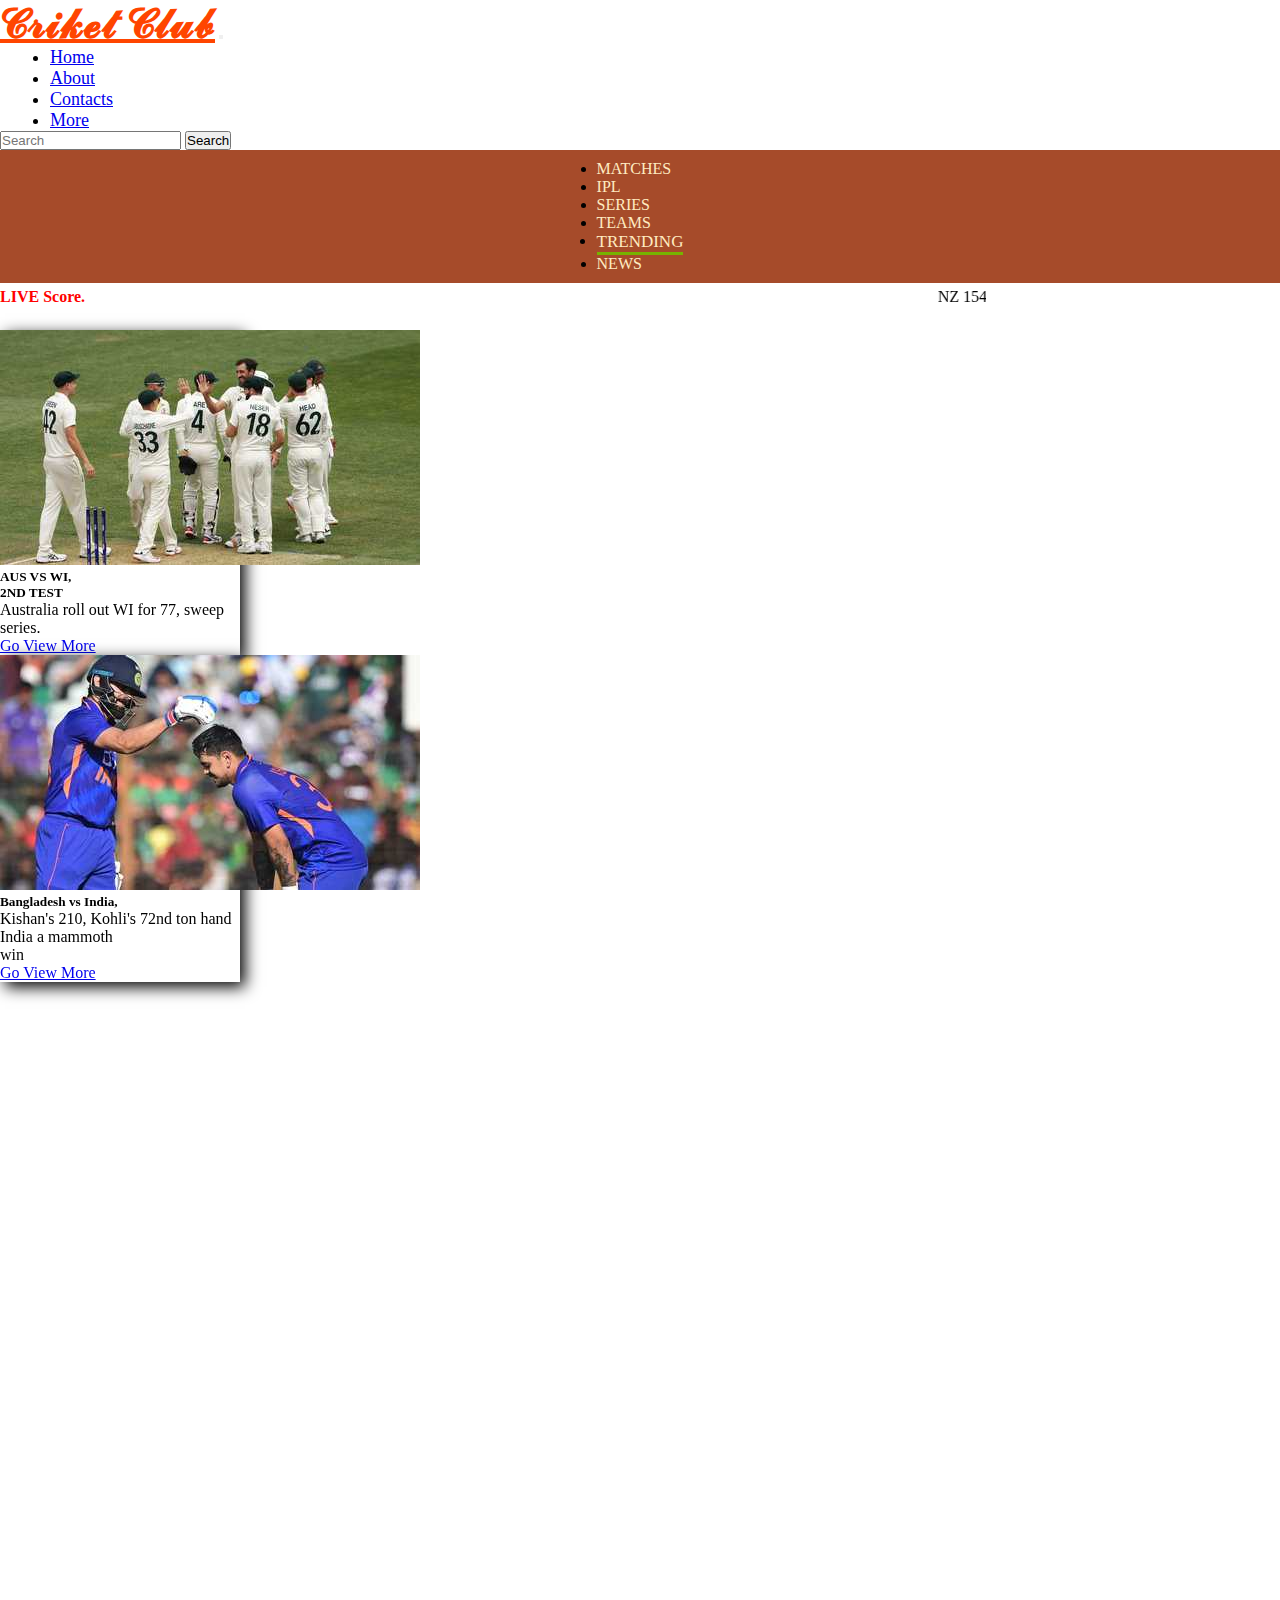
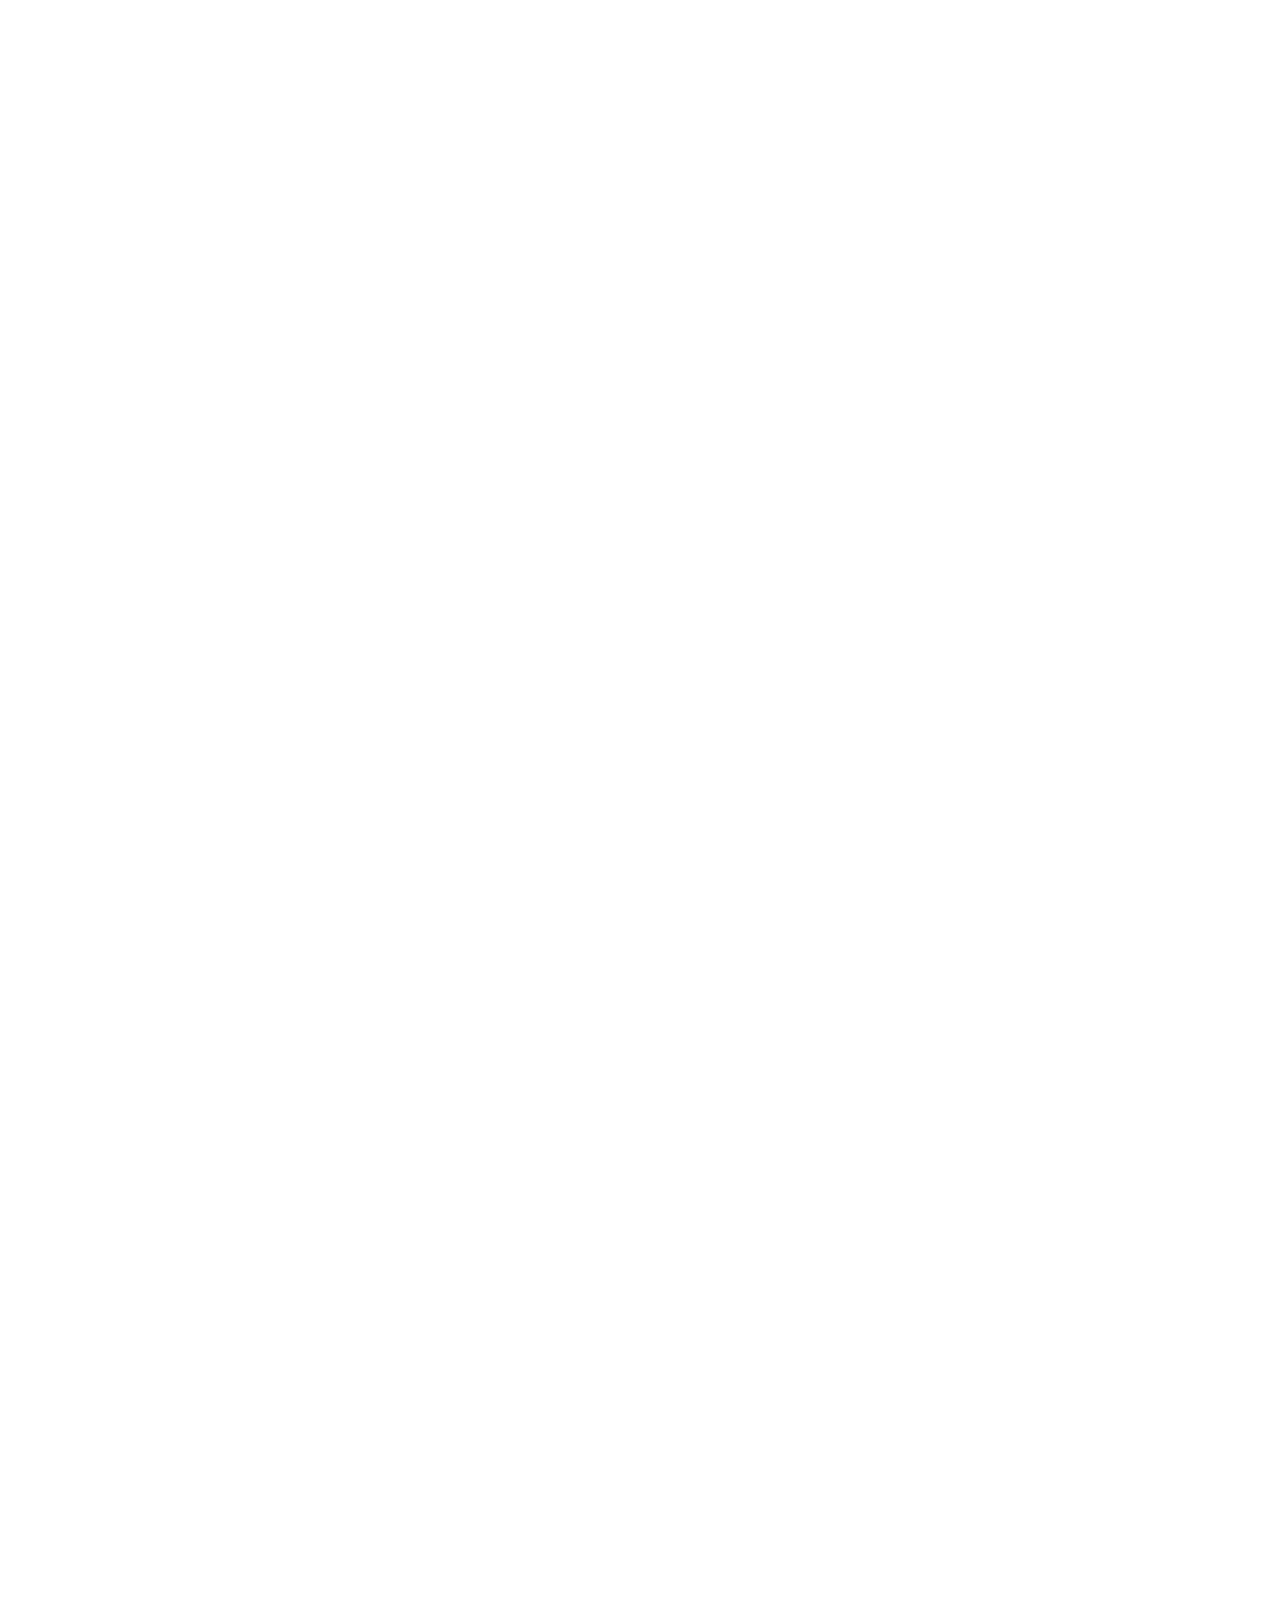
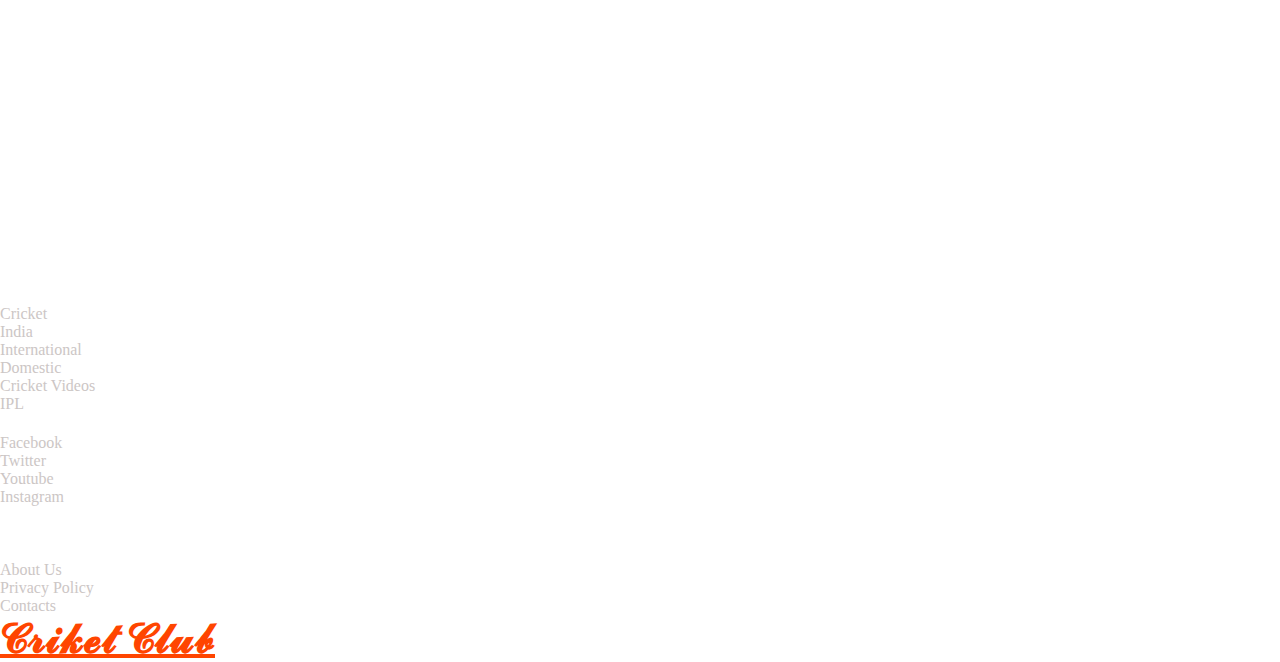
<file: trending.html>
<!doctype html>
<html lang="en">
  <head>
    <!-- Required meta tags -->
    <meta charset="utf-8">
    <meta name="viewport" content="width=device-width, initial-scale=1">
    <link rel="stylesheet" href="https://cdnjs.cloudflare.com/ajax/libs/font-awesome/6.2.1/css/all.min.css" integrity="sha512-MV7K8+y+gLIBoVD59lQIYicR65iaqukzvf/nwasF0nqhPay5w/9lJmVM2hMDcnK1OnMGCdVK+iQrJ7lzPJQd1w==" crossorigin="anonymous" referrerpolicy="no-referrer" />
    <!-- Bootstrap CSS -->
    <link href="https://cdn.jsdelivr.net/npm/bootstrap@5.1.3/dist/css/bootstrap.min.css" rel="stylesheet" integrity="sha384-1BmE4kWBq78iYhFldvKuhfTAU6auU8tT94WrHftjDbrCEXSU1oBoqyl2QvZ6jIW3" crossorigin="anonymous">
        <!-- Option 1: Bootstrap Bundle with Popper -->
        <script src="https://cdn.jsdelivr.net/npm/bootstrap@5.1.3/dist/js/bootstrap.bundle.min.js" integrity="sha384-ka7Sk0Gln4gmtz2MlQnikT1wXgYsOg+OMhuP+IlRH9sENBO0LRn5q+8nbTov4+1p" crossorigin="anonymous"></script>
        <script src="https://ajax.googleapis.com/ajax/libs/jquery/3.6.0/jquery.min.js"></script>
        <!-- font link -->
        <link href="https://fonts.googleapis.com/css2?family=Anton&display=swap" rel="stylesheet">
        <!-- font link -->
        <link rel="stylesheet" href="mystyle.css">
         <!-- animate -->
         <link rel="stylesheet" href="https://unpkg.com/aos@next/dist/aos.css" />
    <title>trending</title>
  </head>
  <body>
    <nav class=" navbar navbar-expand-sm navbar-light px-4   " style=" background-color: FFEBC1;">
        <div class="container ">
          <a class="navbar-brand  cri " href="#">𝓒𝓻𝓲𝓴𝓮𝓽 𝓒𝓵𝓾𝓫</a>
          <button class="navbar-toggler" type="button" data-bs-toggle="collapse" data-bs-target="#navbarSupportedContent" aria-controls="navbarSupportedContent" aria-expanded="false" aria-label="Toggle navigation">
            <span class="navbar-toggler-icon"></span>
          </button>
          <div class="collapse navbar-collapse  " id="navbarSupportedContent">
            <ul class="navbar-nav me-auto  mb-1 mb-lg-0  text-center   " style="margin-left:50px; font-size: 18px; ">
              <li class="nav-item " >
                <a class="nav-link text-primary " aria-current="page" href="index.html">Home</a>
              </li>
              <li class="nav-item ">
                <a class="nav-link text-primary" aria-current="page" href="#footer">About</a>
              </li>
              <li class="nav-item">
                <a class="nav-link text-primary " aria-current="page" href="#">Contacts</a>
              </li>
              <li class="nav-item ">
                <a class="nav-link  text-primary" aria-current="page" href="trending.html">More</a>
              </li>
            </ul>
            <form class="d-flex">
              <input class="form-control me-2" type="search" placeholder="Search" aria-label="Search">
              <button class="btn btn-outline-primary" type="submit">Search</button>
            </form>
          </div>
        </div>
      </nav>
      <!--nav-2  -->
      <div class="container-fluid   sticky-top "style="background:#A64B2A;  ">
        <div class=" mynav" >
        <ul class="nav">
          <li class="nav-item ">
            <a class="nav-link " href="Matches.html">MATCHES</a>
          </li>
          <li class="nav-item">
            <a class="nav-link" href="iplpage.html">IPL</a>
          </li>
          <li class="nav-item">
            <a class="nav-link" href="Series.html">SERIES</a>
          </li>
          <li class="nav-item">
            <a class="nav-link " href="Teams.html">TEAMS</a>
          </li>
          
          <li class="nav-item active " style="border-bottom: 3px solid #77b300; font-size: 17px;">
            <a class="nav-link " href="trending.html">TRENDING</a>
          </li>
          <li class="nav-item">
            <a class="nav-link ">NEWS</a>
          </li>
          
        </ul>
      </div>
      </div>

      <!-- nav2end -->
      <div class="container">
        <b class="live1">LIVE Score.</b>
        <marquee class="mq"style="width:70%; padding-top:5px;">NZ 154-5(20) Vs <b>IND 120-2(13.4)</b>&nbsp; &nbsp; &nbsp; &nbsp; &nbsp; &nbsp; &nbsp; AUS 145/9(20 ov) Vs<b> WI 110/7(13.4 ov)</b>
        </marquee>
      </div>
    
<!-- ----------------------- -->
<div class="container ok">
    <div class="row"> 
      <div class="col-6 col-sm-6 col-md-6 col-lg-3 mb-3"data-aos="fade-right">
        <div class="card" style="width: 15rem;">
          <img src="image/treding1.jpg" class="card-img-top" alt="...">
          <div class="card-body">
            <h5 class="card-title">AUS VS WI,<br> 2ND TEST</h5>
            <p class="card-text">Australia roll out WI for 77, sweep series.</p>
            <a href="#" class="btn btn-primary">Go View More</a>
          </div>
        </div>
       
    </div>
    <div class="col-6 col-sm-6 col-md-6 col-lg-3 mb-3" data-aos="fade-left">
      <div class="card" style="width: 15rem;">
        <img src="image/trending-2.jpg" class="card-img-top" alt="...">
        <div class="card-body">
          <h5 class="card-title">Bangladesh vs India,</h5>
          <p class="card-text">Kishan's 210, Kohli's 72nd ton hand India a mammoth <br>win</p>
          <a href="#" class="btn btn-primary">Go View More</a>
        </div>
      </div>
       
    </div> 
    <div class=" col-6 col-sm-6 col-md-6 col-lg-3 mb-3" data-aos="fade-right">
      <div class="card" style="width: 15rem;">
        <img src="image/ternding3.jpg" class="card-img-top" alt="...">
        <div class="card-body">
          <h5 class="card-title">Unadkat recalled </h5>
          <p class="card-text">he left-arm pacer, who comes in as Mohammed Shami's replacement</p>
          <a href="#" class="btn btn-primary">Go View More</a>
        </div>
      </div>
        
    </div> 
      <div class=" col-6 col-sm-6 col-md-6 col-lg-3 mb-3" data-aos="fade-left">
        <div class="card" style="width: 15rem;">
          <img src="image/tending-8.jpeg" class="card-img-top" alt="...">
          <div class="card-body">
            <h5 class="card-title">India In-form </h5>
            <p class="card-text">India face the Australia challenge.</p>
            <a href="#" class="btn btn-primary">Go View More</a>
          </div>
        </div>
          
      </div> 
  </div>
  <!-- ------------------------------ -->
  <div class="row mt-4"> 
    <div class="col-6 col-sm-6 col-md-6 col-lg-3 mb-3" data-aos="fade-right">
      <div class="card" style="width: 15rem;">
        <img src="image/trending-5.webp" class="card-img-top" alt="...">
        <div class="card-body">
          <h5 class="card-title">South Africa</h5>
          <p class="card-text">How South Africa stack up for the Test series in Australia.</p>
          <a href="#" class="btn btn-primary">Go View More</a>
        </div>
      </div>
     
  </div>
  <div class="col-6 col-sm-6 col-md-6 col-lg-3 mb-3" data-aos="fade-left">
    <div class="card" style="width: 15rem;">
      <img src="image/ternding-6.webp" class="card-img-top" alt="...">
      <div class="card-body">
        <h5 class="card-title">Ishan slams</h5>
        <p class="card-text"> fastest double ton as India breach 400.</p>
        <a href="#" class="btn btn-primary">Go View More</a>
      </div>
    </div>
     
  </div> 
  <div class="col-6 col-sm-6 col-md-6 col-lg-3 mb-3 " data-aos="fade-right">
    <div class="card" style="width: 15rem;">
      <img src="image/ternding-4.webp" class="card-img-top" alt="...">
      <div class="card-body">
        <h5 class="card-title">"Curran has been very clever,</h5>
        <p class="card-text"> he watches the batsman till late. He just doesn't go to one"</p>
        <a href="#" class="btn btn-primary">Go View More</a>
      </div>
    </div>
      
  </div>  
  
  <div class="col-6 col-sm-6 col-md-6 col-lg-3 mb-3 " data-aos="fade-left">
    <div class="card" style="width: 15rem;">
      <img src="image/ternding-8.webp" class="card-img-top" alt="...">
      <div class="card-body">
        <h5 class="card-title">Australia</h5>
        <p class="card-text"> had a nervy start after England opted to bowl first </p>
        <a href="#" class="btn btn-primary">Go View More</a>
      </div>
    </div>
      
  </div>  
</div>
</div>


<!-- -----section-3end -->
<!-- footer start -->
<footer class="container-fluid bg-dark">
  <div class="container pt-3">
    <div class="row text-center  ">
    <div class="col-sm-12 col-lg-4  ">
      <span class=" ft-01" data-aos="fade-up">-SECTIONS-</span><br>
      <div class="ft-list">
        <span><a>Cricket</a></span><br>
        <span><a>India</a></span><br>
        <span><a>International</a></span><br>
        <span><a>Domestic</a></span><br>
        <span><a>Cricket Videos</a></span><br>
        <span><a>IPL</a></span>
      </div>
    </div>
    <div class=" col-sm-12 col-lg-4" >
      <span class=" ft-01 " data-aos="fade-up">-FOLLOW US ON-</span><br>
      <div class="ft-list">
            <span><a>Facebook</a></span><br>
              <span><a>Twitter</a></span><br>
              <span><a>Youtube</a></span><br>
              <span><a>Instagram</a></span><br>
              </div>
              <span><i class="fa-brands fa-facebook"></i><i class="fa-brands fa-square-twitter"></i><i class="fa-brands fa-youtube"></i><i class="fa-brands fa-instagram"></i></span>
    </div>
    <div class=" col-sm-12 col-lg-4">
        <span class="ft-01" data-aos="fade-up">-THE SITE-</span><br>
          <div class="ft-list">
            <span><a>About Us</a></span><br>
            <span><a>Privacy Policy</a></span><br>
            <span><a>Contacts</a></span><br>
          </div>
    <span ><a class="navbar-brand  cri " href="#">𝓒𝓻𝓲𝓴𝓮𝓽 𝓒𝓵𝓾𝓫</a></span>
     
        
    </div>
  </div>
  </div>


</footer>







</body>
<script src="https://unpkg.com/aos@next/dist/aos.js"></script>
<script>
  AOS.init();
</script>
</html>
</file>
<file: mystyle.css>
*{
padding: 0px;
margin: 0px;
}
body{
    background:;
}
body p{
font-family: 'Source Serif Pro', serif;

}
/* navbar */
.cri{
color:orangered !important;
font-weight: bold;
font-size: 40px;

}
.kp1{
    background:  #80ffaa;
}
.carousel-item img{
    width: 100%;
    height: 460px;
} 
.mynav{
    display: flex !important;
    justify-content: center !important;
    padding: 10px;
 }
 .mynav a {
    text-decoration: none;
    color: #FFEBC1;


 }
 .mynav     .nav-link:hover{
    transform: scale(1.2);
    cursor: pointer;
    color: #FFEBC1;

 }
/* top sto*/

.ro1 {
    margin-bottom: 30px;
}
.ro1 img{
    height:100%;
    width: 100%;
    
}
.ro2 img{
    height: 50%;
    width: 50%;
}
.ro2 img:hover{
    transform: scale(1.1);
}
.ro2{
    margin-bottom: 50px;
}
.ipl img{
    height: 50%;
    width: 50%;}
.top{
    font-family: 'Anton', sans-serif;
}
/* ---live----- */
.live1{
    height:40px; 
    padding-top: 5px;
     display:block; 
     float:left;
      width:90px;
      color: red;
}
.card{
    box-shadow: 5px 5px 15px black;
}
/* top sto*/
.ipl-23{
    font-family: 'Anton', sans-serif;
}
.ilp-3 img{
height:50%;
width:50%;
}
#csk{
}
.right{
    display: flex;
    align-items: center;
    flex-wrap: wrap;
    padding: 15px;
    background: linear-gradient(180deg, #0078BC 0%, #17479E 100%);
    margin:10px 0;
    border-radius: 10px;

}
.right img{
    height: 40%;
    width: 35%;
  
}
.right p{
    color: white;
}
/* Section-3 */
.main{
    display: flex;
    justify-content: space-around;
    margin-top: 30px;  
}
.main h2{
    color: white;
    font-family: 'Anton', sans-serif;
}
.thecard{
    height: 200px;
    width: 200px;
    position: relative;
    transform-style: preserve-3d;
    transition: all 0.9 ease;
}
.thecard:hover{
    transform: rotateY(180deg);

}
.front{
    height: 100%;
    width: 100%;
    position: absolute;
    backface-visibility: hidden;
    background-color: green;
    border-radius: 25px;
}
.back{
    height: 100%;
    width: 100%;
    position: absolute;
    backface-visibility: hidden;
    transform: rotateY(180deg);
    border-radius: 25px;
    background:linear-gradient(180deg, #F26522 0%, #ED1A37 100%);
}
.front img{
    height: 100%;
    width: 100%;
    border-radius: 25px;
}

/* Section-3 end */

/* footer start */
.fa-brands{
    font-size:30px;
    margin-right: 20px;
    padding: 15px 0;
    color: #E52552;
}
.ft-01{
    color: white;
    font-weight: bold;
    font-size: 18px;
}
.ft-list span{
    color:#CCC6C5 ;
}
.ft-list span:hover{
    border-bottom:2px solid #CCC6C5 ;
    cursor: pointer;
}

/* footer end */

/* ----Matches page----- */
.matche-1{
    border:2px solid #6e9de8;
    border-radius: 20px;
    margin-bottom: 10px;
    box-shadow: 5px 5px 10px black;
}
.matche-1 h4{
    /* background: #0ed6da; */
    padding: 10px 0px;
   
}
.score{
    padding:10px 30px;
}
.hed{
    border-bottom: 2px solid green;
    border-radius:20px ;
    background-color: #0ed6da;

}
.matchimg img{
    height: 150px;
    margin: 10px 0px;
    width: 150px;
}


/* Ipl--page------------ */
.ipl{
    margin-top: 10px;
}
.ipl p{
    font-size: 20px;
}
.ipl div{
    height: 300px;
    color: white;
    font-weight: bold;
    border-radius: 10%;
}
/* teams */
.team {
 font-weight: bold ;
 color: #0078BC;
 margin:aut;
 width: 350px;
}
.team,.list:hover{
    cursor: pointer;
    transform: scale(1.1);

}
.list {
    height: 50px;
    width: 340px;
    border: 1px solid;
    line-height: 50px;
    margin: 10px;
}
.ok{

    padding: 20px 0;
}
.idx p {
    font-size: 20px;
}

@media only screen and (max-width: 768px) {
    /* For mobile phones: */
    .live1{
        height:40px; 
        padding-top: 5px;
         display:block; 
         float:left;
          width:90px;
          color: red;
    }
.mq{
    width: 70%;
     padding-top:5px;
}
.idx p{
    font-size: 18px;
}
  }
</file>
